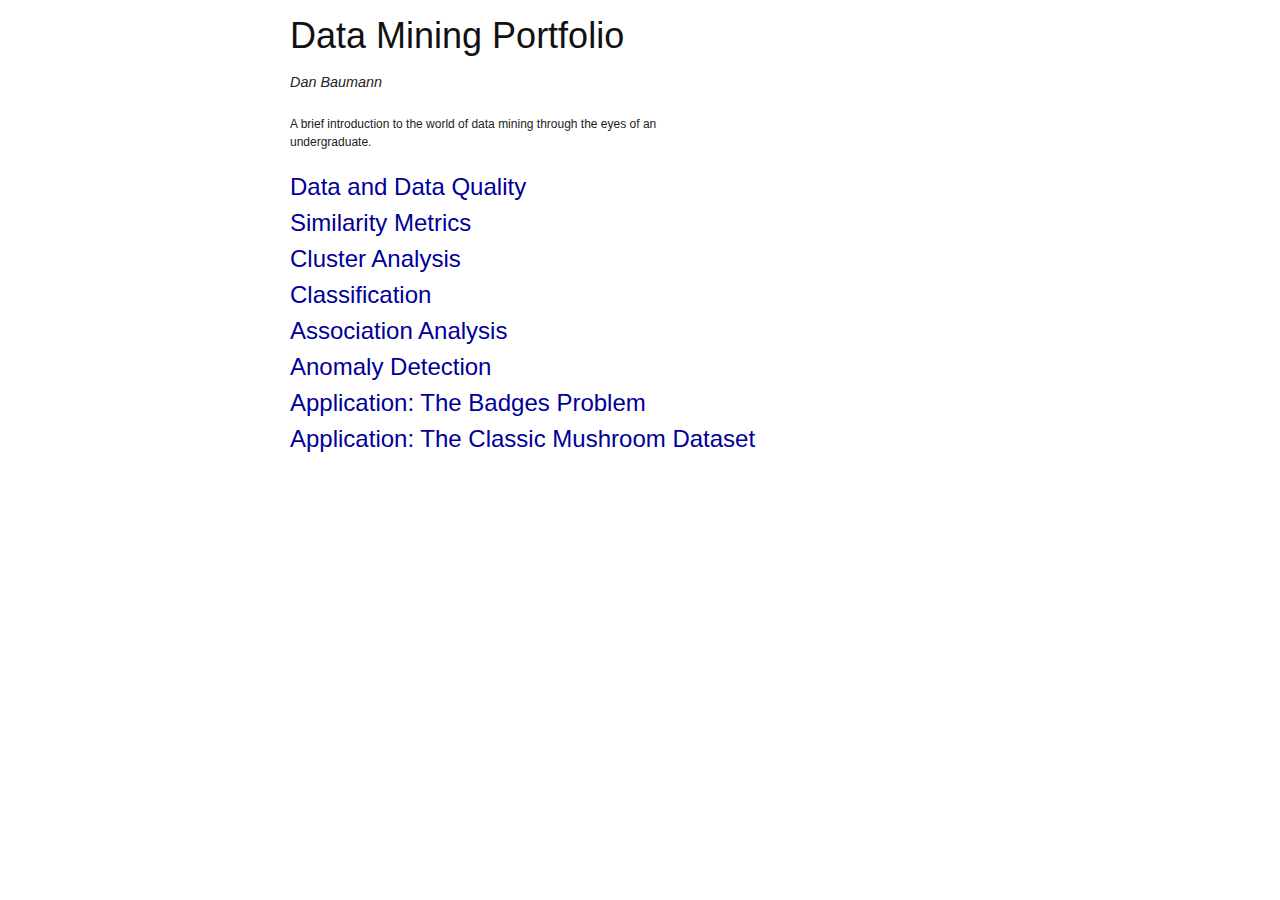
<file: portfolio/index.html>
<?xml version="1.0" encoding="UTF-8"?>
<!DOCTYPE html PUBLIC "-//W3C//DTD XHTML 1.0 Transitional//EN"
      "http://www.w3.org/TR/xhtml1/DTD/xhtml1-transitional.dtd">
<html xmlns="http://www.w3.org/1999/xhtml">
<head>
  <title>Data Mining Portfolio</title>
  <meta name="keywords" content="" />
  <meta name="description" content="" />
  <meta name="author" content="" />
  <meta http-equiv="content-type" content="text/html; charset=UTF-8" />
  <meta http-equiv="Content-Style-Type" content="text/css" />
  <link rel="stylesheet" href="css/blueprint/screen.css" type="text/css"
  media="screen, projection" />
  <link rel="stylesheet" href="css/blueprint/print.css" type="text/css"
  media="print" />
  <link rel="stylesheet" href="css/main.css" type="text/css" media="screen" />
  <!--[if IE]>
    <link rel="stylesheet" href="css/blueprint/ie.css" type="text/css" media="screen, projection">
  <![endif]-->
</head>

<body>

<div class="container">
<h1>Data Mining Portfolio</h1>
<p class="author">Dan Baumann</p>

<p class="introduction">A brief introduction to the world of data mining through the eyes of an undergraduate.</p>
<ol class="toc">
  <li><a href="data.html">Data and Data Quality</a></li>
  <li><a href="similarity.html">Similarity Metrics</a></li>
  <li><a href="clustering.html">Cluster Analysis</a></li>
  <li><a href="classification.html">Classification</a></li>
  <li><a href="association_analysis.html">Association Analysis</a></li>
  <li><a href="anomaly_detection.html">Anomaly Detection</a></li>
  <li><a href="badges.html">Application: The Badges Problem</a></li>
  <li><a href="mushrooms.html">Application: The Classic Mushroom Dataset</a></li>
</ol>
</div>
</body>
</html>
</file>
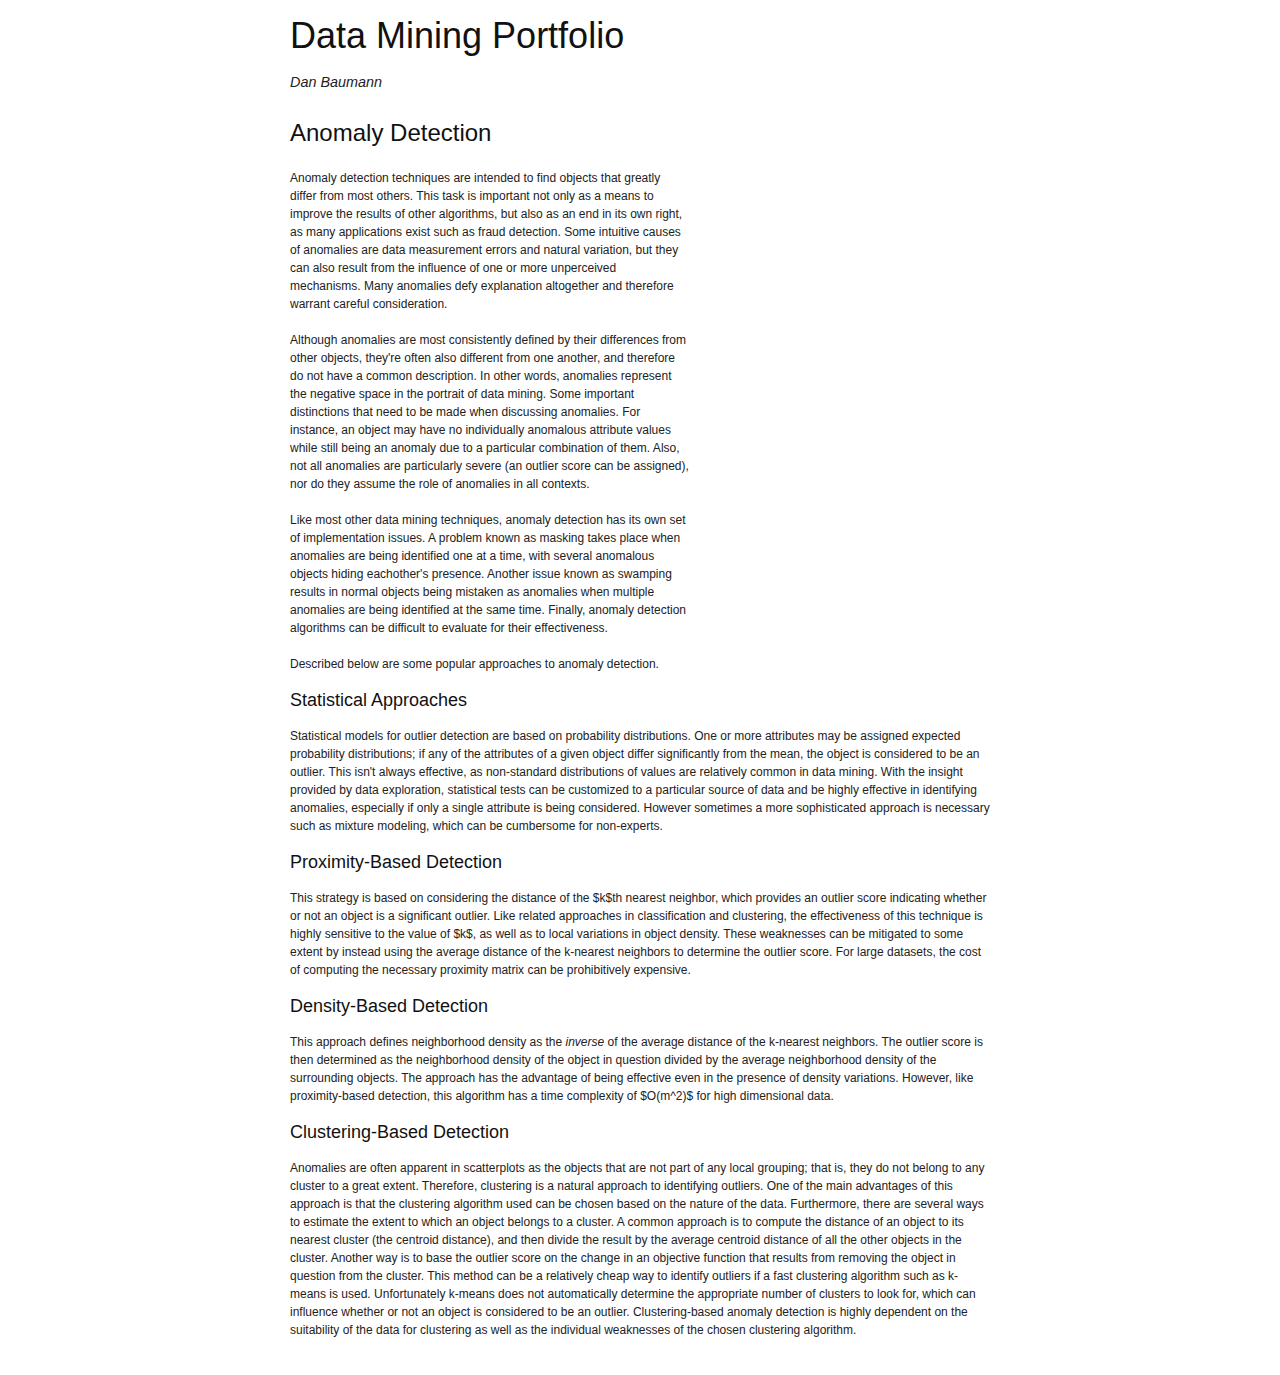
<file: portfolio/anomaly_detection.html>
<!DOCTYPE html PUBLIC "-//W3C//DTD XHTML 1.0 Transitional//EN" "http://www.w3.org/TR/xhtml1/DTD/xhtml1-transitional.dtd">
<html xmlns="http://www.w3.org/1999/xhtml">
<head> 
<title>Anomaly Detection</title>
<meta name="keywords" content="" />
<meta name="description" content="" />
<meta name="author" content="" />
<meta http-equiv="content-type" content="text/html;charset=utf-8" />
<meta http-equiv="Content-Style-Type" content="text/css" />
<link rel="stylesheet" href="css/blueprint/screen.css" type="text/css" media="screen, projection" />
<link rel="stylesheet" href="css/blueprint/print.css" type="text/css" media="print" />
<link rel="stylesheet" href="css/main.css" type="text/css" media="screen" /> 
<!--[if IE]>
  <link rel="stylesheet" href="css/blueprint/ie.css" type="text/css" media="screen, projection">
<![endif]-->

<script type="text/x-mathjax-config">
  MathJax.Hub.Config({tex2jax: {inlineMath: [['$','$'], ['\\(','\\)']]}});
</script>
<script type="text/javascript"
  src="http://cdn.mathjax.org/mathjax/latest/MathJax.js?config=TeX-AMS-MML_HTMLorMML">
</script>
</head>
<body>
<div class="container">
  <h1>Data Mining Portfolio</h1>
  <p class="author">Dan Baumann</p>

  <h2>Anomaly Detection</h2>
  <p class="introduction">Anomaly detection techniques are intended to find objects that greatly differ from most others. This task is important not only as a means to improve the results of other algorithms, but also as an end in its own right, as many applications exist such as fraud detection. Some intuitive causes of anomalies are data measurement errors and natural variation, but they can also result from the influence of one or more unperceived mechanisms. Many anomalies defy explanation altogether and therefore warrant careful consideration.</p>
  
  <p class="introduction">Although anomalies are most consistently defined by their differences from other objects, they're often also different from one another, and therefore do not have a common description. In other words, anomalies represent the negative space in the portrait of data mining. Some important distinctions that need to be made when discussing anomalies. For instance, an object may have no individually anomalous attribute values while still being an anomaly due to a particular combination of them. Also, not all anomalies are particularly severe (an outlier score can be assigned), nor do they assume the role of anomalies in all contexts.</p>

  <p class="introduction">Like most other data mining techniques, anomaly detection has its own set of implementation issues. A problem known as masking takes place when anomalies are being identified one at a time, with several anomalous objects hiding eachother's presence. Another issue known as swamping results in normal objects being mistaken as anomalies when multiple anomalies are being identified at the same time. Finally, anomaly detection algorithms can be difficult to evaluate for their effectiveness.</p>

  <p class="introduction">Described below are some popular approaches to anomaly detection.</p>

  <h3>Statistical Approaches</h3>
  <p>Statistical models for outlier detection are based on probability distributions. One or more attributes may be assigned expected probability distributions; if any of the attributes of a given object differ significantly from the mean, the object is considered to be an outlier. This isn't always effective, as non-standard distributions of values are relatively common in data mining. With the insight provided by data exploration, statistical tests can be customized to a particular source of data and be highly effective in identifying anomalies, especially if only a single attribute is being considered. However sometimes a more sophisticated approach is necessary such as mixture modeling, which can be cumbersome for non-experts.</p>

  <h3>Proximity-Based Detection</h3>
  <p>This strategy is based on considering the distance of the $k$th nearest neighbor, which provides an outlier score indicating whether or not an object is a significant outlier. Like related approaches in classification and clustering, the effectiveness of this technique is highly sensitive to the value of $k$, as well as to local variations in object density. These weaknesses can be mitigated to some extent by instead using the average distance of the k-nearest neighbors to determine the outlier score. For large datasets, the cost of computing the necessary proximity matrix can be prohibitively expensive.</p>

  <h3>Density-Based Detection</h3>
  <p>This approach defines neighborhood density as the <em>inverse</em> of the average distance of the k-nearest neighbors. The outlier score is then determined as the neighborhood density of the object in question divided by the average neighborhood density of the surrounding objects. The approach has the advantage of being effective even in the presence of density variations. However, like proximity-based detection, this algorithm has a time complexity of $O(m^2)$ for high dimensional data.</p>

  <h3>Clustering-Based Detection</h3>
  <p>Anomalies are often apparent in scatterplots as the objects that are not part of any local grouping; that is, they do not belong to any cluster to a great extent. Therefore, clustering is a natural approach to identifying outliers. One of the main advantages of this approach is that the clustering algorithm used can be chosen based on the nature of the data. Furthermore, there are several ways to estimate the extent to which an object belongs to a cluster. A common approach is to compute the distance of an object to its nearest cluster (the centroid distance), and then divide the result by the average centroid distance of all the other objects in the cluster. Another way is to base the outlier score on the change in an objective function that results from removing the object in question from the cluster. This method can be a relatively cheap way to identify outliers if a fast clustering algorithm such as k-means is used. Unfortunately k-means does not automatically determine the appropriate number of clusters to look for, which can influence whether or not an object is considered to be an outlier. Clustering-based anomaly detection is highly dependent on the suitability of the data for clustering as well as the individual weaknesses of the chosen clustering algorithm.</p>
</div>
</body>
</html>
</file>
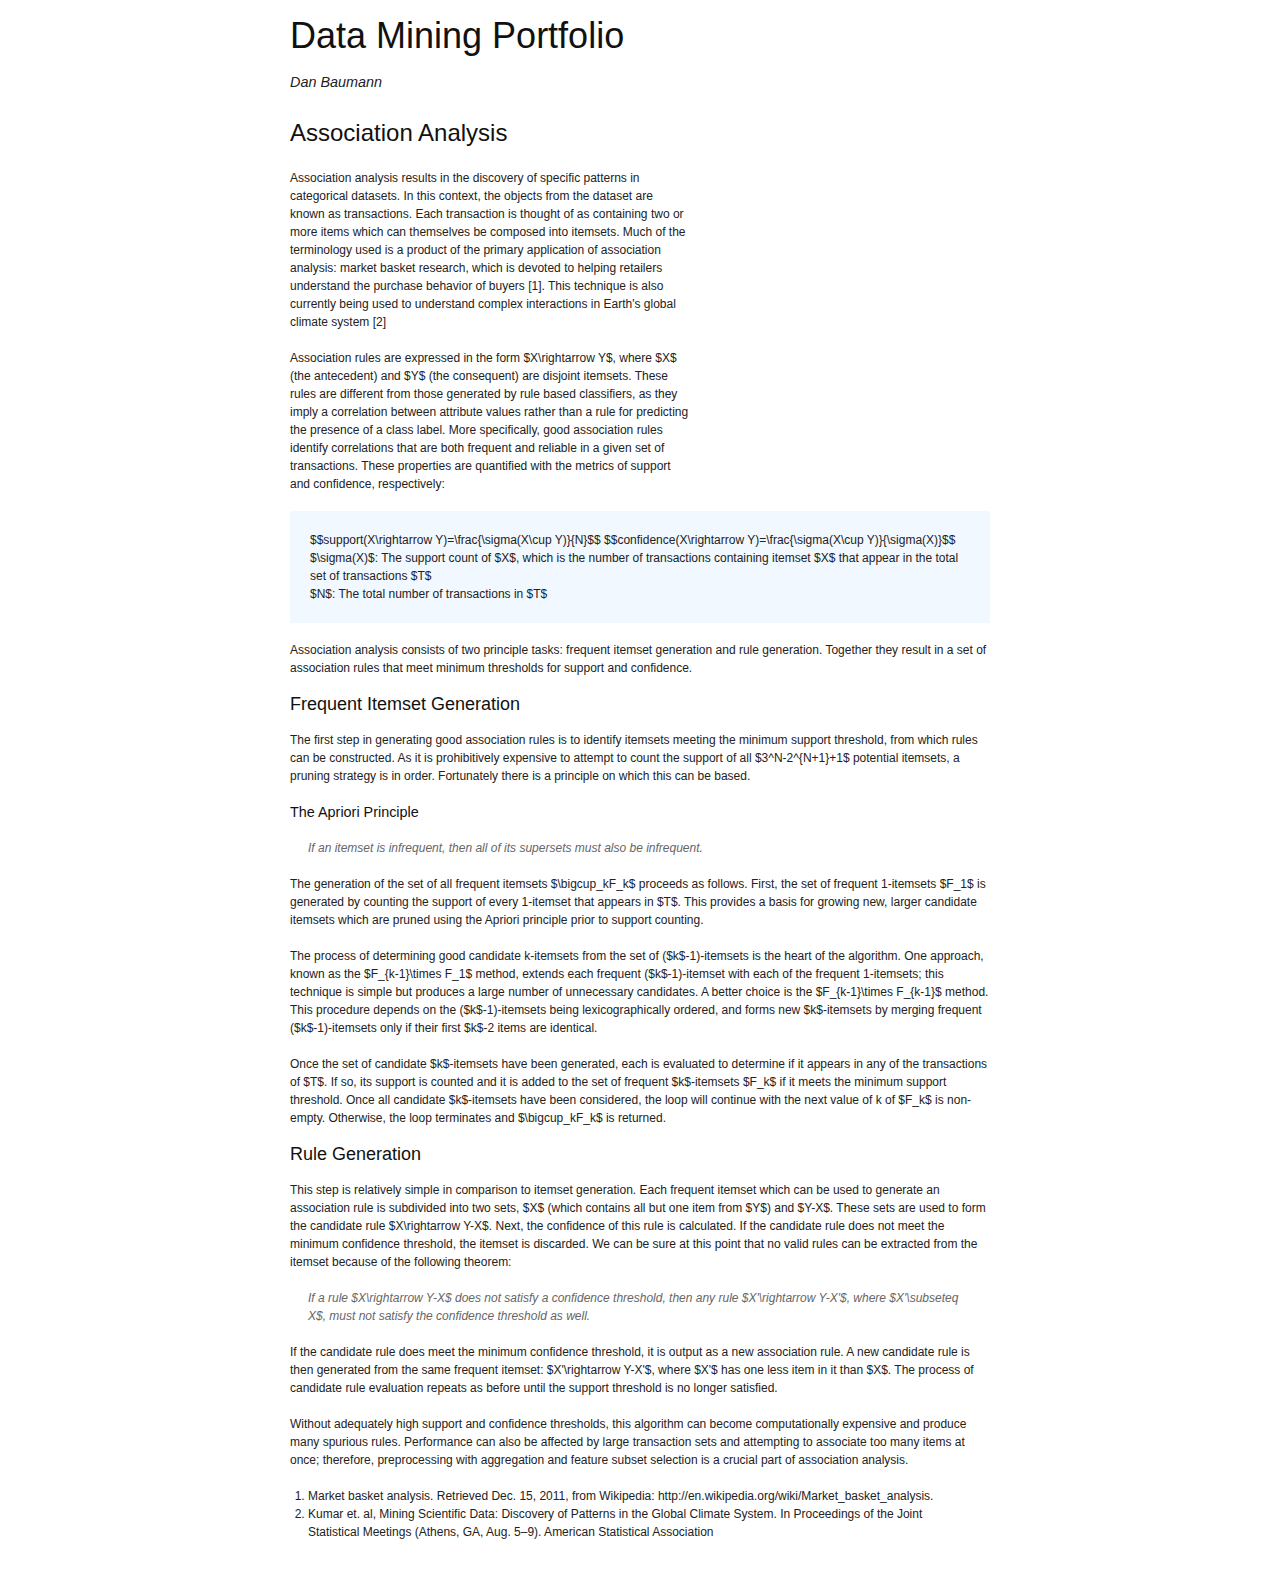
<file: portfolio/association_analysis.html>
<!DOCTYPE html PUBLIC "-//W3C//DTD XHTML 1.0 Transitional//EN" "http://www.w3.org/TR/xhtml1/DTD/xhtml1-transitional.dtd">
<html xmlns="http://www.w3.org/1999/xhtml">
<head> 
<title>Association Analysis</title>
<meta name="keywords" content="" />
<meta name="description" content="" />
<meta name="author" content="" />
<meta http-equiv="content-type" content="text/html;charset=utf-8" />
<meta http-equiv="Content-Style-Type" content="text/css" />
<link rel="stylesheet" href="css/blueprint/screen.css" type="text/css" media="screen, projection" />
<link rel="stylesheet" href="css/blueprint/print.css" type="text/css" media="print" />
<link rel="stylesheet" href="css/main.css" type="text/css" media="screen" /> 
<!--[if IE]>
  <link rel="stylesheet" href="css/blueprint/ie.css" type="text/css" media="screen, projection">
<![endif]-->

<script type="text/x-mathjax-config">
  MathJax.Hub.Config({tex2jax: {inlineMath: [['$','$'], ['\\(','\\)']]}});
</script>
<script type="text/javascript"
  src="http://cdn.mathjax.org/mathjax/latest/MathJax.js?config=TeX-AMS-MML_HTMLorMML">
</script>
</head>
<body>
<div class="container">
  <h1>Data Mining Portfolio</h1>
  <p class="author">Dan Baumann</p>

  <h2>Association Analysis</h2>
  <p class="introduction">Association analysis results in the discovery of specific patterns in categorical datasets. In this context, the objects from the dataset are known as transactions. Each transaction is thought of as containing two or more items which can themselves be composed into itemsets. Much of the terminology used is a product of the primary application of association analysis: market basket research, which is devoted to helping retailers understand the purchase behavior of buyers [1]. This technique is also currently being used to understand complex interactions in Earth's global climate system [2]</p>
  
   <p class="introduction">Association rules are expressed in the form $X\rightarrow Y$, where $X$ (the antecedent) and $Y$ (the consequent) are disjoint itemsets. These rules are different from those generated by rule based classifiers, as they imply a correlation between attribute values rather than a rule for predicting the presence of a class label. More specifically, good association rules identify correlations that are both frequent and reliable in a given set of transactions. These properties are quantified with the metrics of support and confidence, respectively:</p>

   <p class="equation">
    $$support(X\rightarrow Y)=\frac{\sigma(X\cup Y)}{N}$$
    $$confidence(X\rightarrow Y)=\frac{\sigma(X\cup Y)}{\sigma(X)}$$
    $\sigma(X)$: The support count of $X$, which is the number of transactions containing itemset $X$ that appear in the total set of transactions $T$<br/>
    $N$: The total number of transactions in $T$
   </p>

   <p>Association analysis consists of two principle tasks: frequent itemset generation and rule generation. Together they result in a set of association rules that meet minimum thresholds for support and confidence.</p>

   <h3>Frequent Itemset Generation</h3>
   <p>The first step in generating good association rules is to identify itemsets meeting the minimum support threshold, from which rules can be constructed. As it is prohibitively expensive to attempt to count the support of all $3^N-2^{N+1}+1$ potential itemsets, a pruning strategy is in order. Fortunately there is a principle on which this can be based.</p>

   <h4>The Apriori Principle</h4>
   <blockquote>If an itemset is infrequent, then all of its supersets must also be infrequent.</blockquote>

   <p>The generation of the set of all frequent itemsets $\bigcup_kF_k$ proceeds as follows. First, the set of frequent 1-itemsets $F_1$ is generated by counting the support of every 1-itemset that appears in $T$. This provides a basis for growing new, larger candidate itemsets which are pruned using the Apriori principle prior to support counting.</p>

   <p>The process of determining good candidate k-itemsets from the set of ($k$-1)-itemsets is the heart of the algorithm. One approach, known as the $F_{k-1}\times F_1$ method, extends each frequent ($k$-1)-itemset with each of the frequent 1-itemsets; this technique is simple but produces a large number of unnecessary candidates. A better choice is the $F_{k-1}\times F_{k-1}$ method. This procedure depends on the ($k$-1)-itemsets being lexicographically ordered, and forms new $k$-itemsets by merging frequent ($k$-1)-itemsets only if their first $k$-2 items are identical.</p>

   <p>Once the set of candidate $k$-itemsets have been generated, each is evaluated to determine if it appears in any of the transactions of $T$. If so, its support is counted and it is added to the set of frequent $k$-itemsets $F_k$ if it meets the minimum support threshold. Once all candidate $k$-itemsets have been considered, the loop will continue with the next value of k of $F_k$ is non-empty. Otherwise, the loop terminates and $\bigcup_kF_k$ is returned.

   <h3>Rule Generation</h3>
   <p>This step is relatively simple in comparison to itemset generation. Each frequent itemset which can be used to generate an association rule is subdivided into two sets, $X$ (which contains all but one item from $Y$) and $Y-X$. These sets are used to form the candidate rule $X\rightarrow Y-X$. Next, the confidence of this rule is calculated. If the candidate rule does not meet the minimum confidence threshold, the itemset is discarded. We can be sure at this point that no valid rules can be extracted from the itemset because of the following theorem:</p>

   <blockquote>If a rule $X\rightarrow Y-X$ does not satisfy a confidence threshold, then any rule $X'\rightarrow Y-X'$, where $X'\subseteq X$, must not satisfy the confidence threshold as well.</blockquote>

   <p>If the candidate rule does meet the minimum confidence threshold, it is output as a new association rule. A new candidate rule is then generated from the same frequent itemset: $X'\rightarrow Y-X'$, where $X'$ has one less item in it than $X$. The process of candidate rule evaluation repeats as before until the support threshold is no longer satisfied.</p>

   <p>Without adequately high support and confidence thresholds, this algorithm can become computationally expensive and produce many spurious rules. Performance can also be affected by large transaction sets and attempting to associate too many items at once; therefore, preprocessing with aggregation and feature subset selection is a crucial part of association analysis.</p>

   <ol>
    <li>Market basket analysis. Retrieved Dec. 15, 2011, from Wikipedia: http://en.wikipedia.org/wiki/Market_basket_analysis.</li>
    <li>Kumar et. al, Mining Scientific Data: Discovery of Patterns in the Global Climate System.  In Proceedings of the Joint Statistical Meetings (Athens, GA, Aug. 5–9). American Statistical Association</li>
  </ol> 

</div>
</body>
</html>
</file>
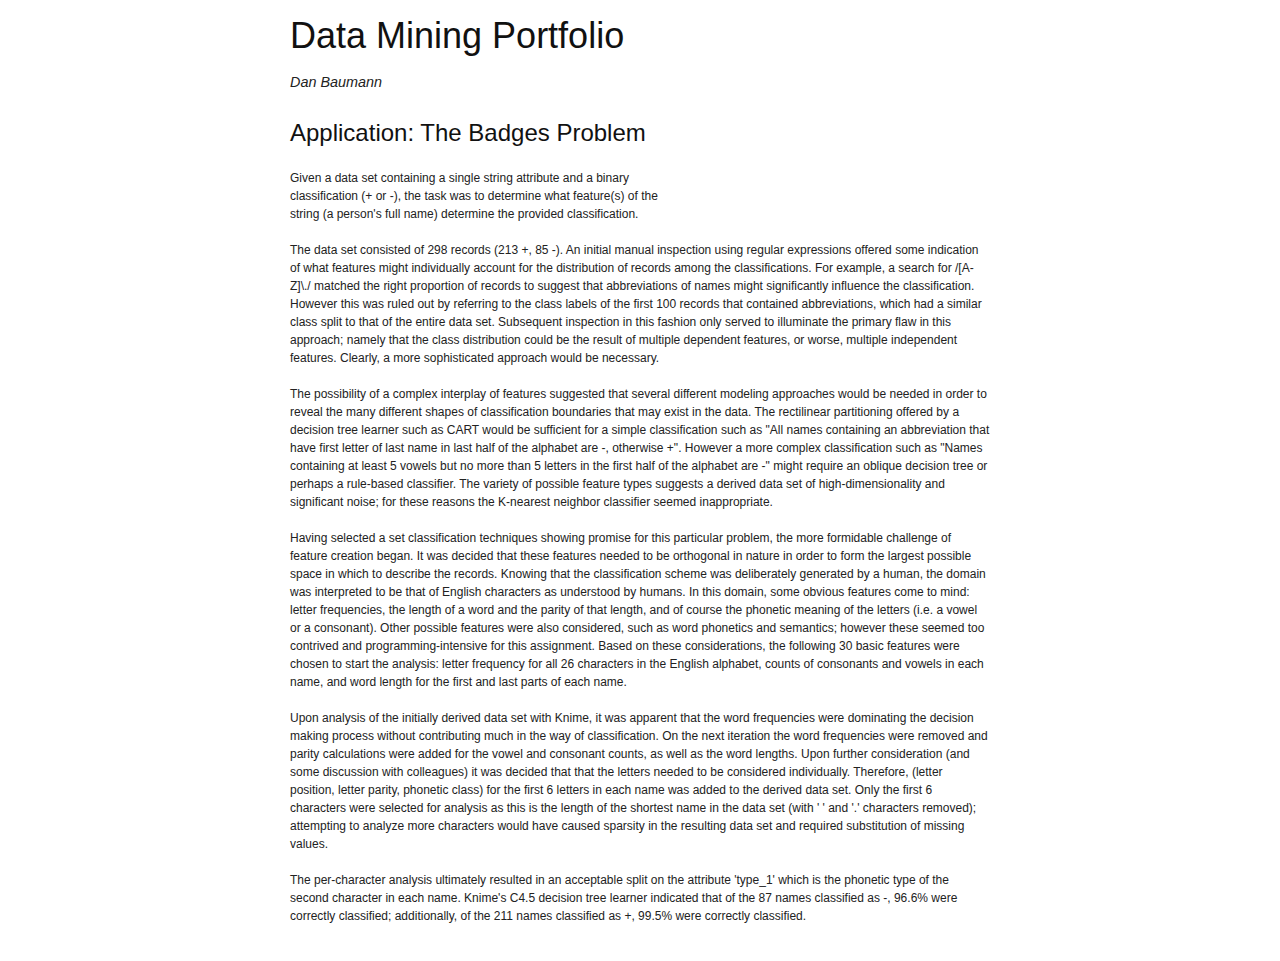
<file: portfolio/badges.html>
<!DOCTYPE html PUBLIC "-//W3C//DTD XHTML 1.0 Transitional//EN" "http://www.w3.org/TR/xhtml1/DTD/xhtml1-transitional.dtd">
<html xmlns="http://www.w3.org/1999/xhtml">
<head> 
<title>Application: The Badges Problem</title>
<meta name="keywords" content="" />
<meta name="description" content="" />
<meta name="author" content="" />
<meta http-equiv="content-type" content="text/html;charset=utf-8" />
<meta http-equiv="Content-Style-Type" content="text/css" />
<link rel="stylesheet" href="css/blueprint/screen.css" type="text/css" media="screen, projection" />
<link rel="stylesheet" href="css/blueprint/print.css" type="text/css" media="print" />
<link rel="stylesheet" href="css/main.css" type="text/css" media="screen" /> 
<!--[if IE]>
  <link rel="stylesheet" href="css/blueprint/ie.css" type="text/css" media="screen, projection">
<![endif]-->

<script type="text/x-mathjax-config">
  MathJax.Hub.Config({tex2jax: {inlineMath: [['$','$'], ['\\(','\\)']]}});
</script>
<script type="text/javascript"
  src="http://cdn.mathjax.org/mathjax/latest/MathJax.js?config=TeX-AMS-MML_HTMLorMML">
</script>
</head>
<body>
<div class="container">
  <h1>Data Mining Portfolio</h1>
  <p class="author">Dan Baumann</p>

  <h2>Application: The Badges Problem</h2>
  <p class="introduction">Given a data set containing a single string attribute and a binary classification (+ or -), the task was to determine what feature(s) of the string (a person's full name) determine the provided classification.</p>

  <p>The data set consisted of 298 records (213 +, 85 -). An initial manual inspection using regular expressions offered some indication of what features might individually account for the distribution of records among the classifications. For example, a search for /[A-Z]\./ matched the right proportion of records to suggest that abbreviations of names might significantly influence the classification. However this was ruled out by referring to the class labels of the first 100 records that contained abbreviations, which had a similar class split to that of the entire data set. Subsequent inspection in this fashion only served to illuminate the primary flaw in this approach; namely that the class distribution could be the result of multiple dependent features, or worse, multiple independent features. Clearly, a more sophisticated approach would be necessary.</p>

  <p>The possibility of a complex interplay of features suggested that several different modeling approaches would be needed in order to reveal the many different shapes of classification boundaries that may exist in the data. The rectilinear partitioning offered by a decision tree learner such as CART would be sufficient for a simple classification such as "All names containing an abbreviation that have first letter of last name in last half of the alphabet are -, otherwise +". However a more complex classification such as "Names containing at least 5 vowels but no more than 5 letters in the first half of the alphabet are -" might require an oblique decision tree or perhaps a rule-based classifier. The variety of possible feature types suggests a derived data set of high-dimensionality and significant noise; for these reasons the K-nearest neighbor classifier seemed inappropriate.</p>

  <p>Having selected a set classification techniques showing promise for this particular problem, the more formidable challenge of feature creation began. It was decided that these features needed to be orthogonal in nature in order to form the largest possible space in which to describe the records. Knowing that the classification scheme was deliberately generated by a human, the domain was interpreted to be that of English characters as understood by humans. In this domain, some obvious features come to mind: letter frequencies, the length of a word and the parity of that length, and of course the phonetic meaning of the letters (i.e. a vowel or a consonant). Other possible features were also considered, such as word phonetics and semantics; however these seemed too contrived and programming-intensive for this assignment. Based on these considerations, the following 30 basic features were chosen to start the analysis: letter frequency for all 26 characters in the English alphabet, counts of consonants and vowels in each name, and word length for the first and last parts of each name.</p>

  <p>Upon analysis of the initially derived data set with Knime, it was apparent that the word frequencies were dominating the decision making process without contributing much in the way of classification. On the next iteration the word frequencies were removed and parity calculations were added for the vowel and consonant counts, as well as the word lengths. Upon further consideration (and some discussion with colleagues) it was decided that that the letters needed to be considered individually. Therefore, (letter position, letter parity, phonetic class) for the first 6 letters in each name was added to the derived data set. Only the first 6 characters were selected for analysis as this is the length of the shortest name in the data set (with ' ' and '.' characters removed); attempting to analyze more characters would have caused sparsity in the resulting data set and required substitution of missing values.</p>

  <p>The per-character analysis ultimately resulted in an acceptable split on the attribute 'type_1' which is the phonetic type of the second character in each name. Knime's C4.5 decision tree learner indicated that of the 87 names classified as -, 96.6% were correctly classified; additionally, of the 211 names classified as +, 99.5% were correctly classified.</p>

</div>
</body>
</html>
</file>
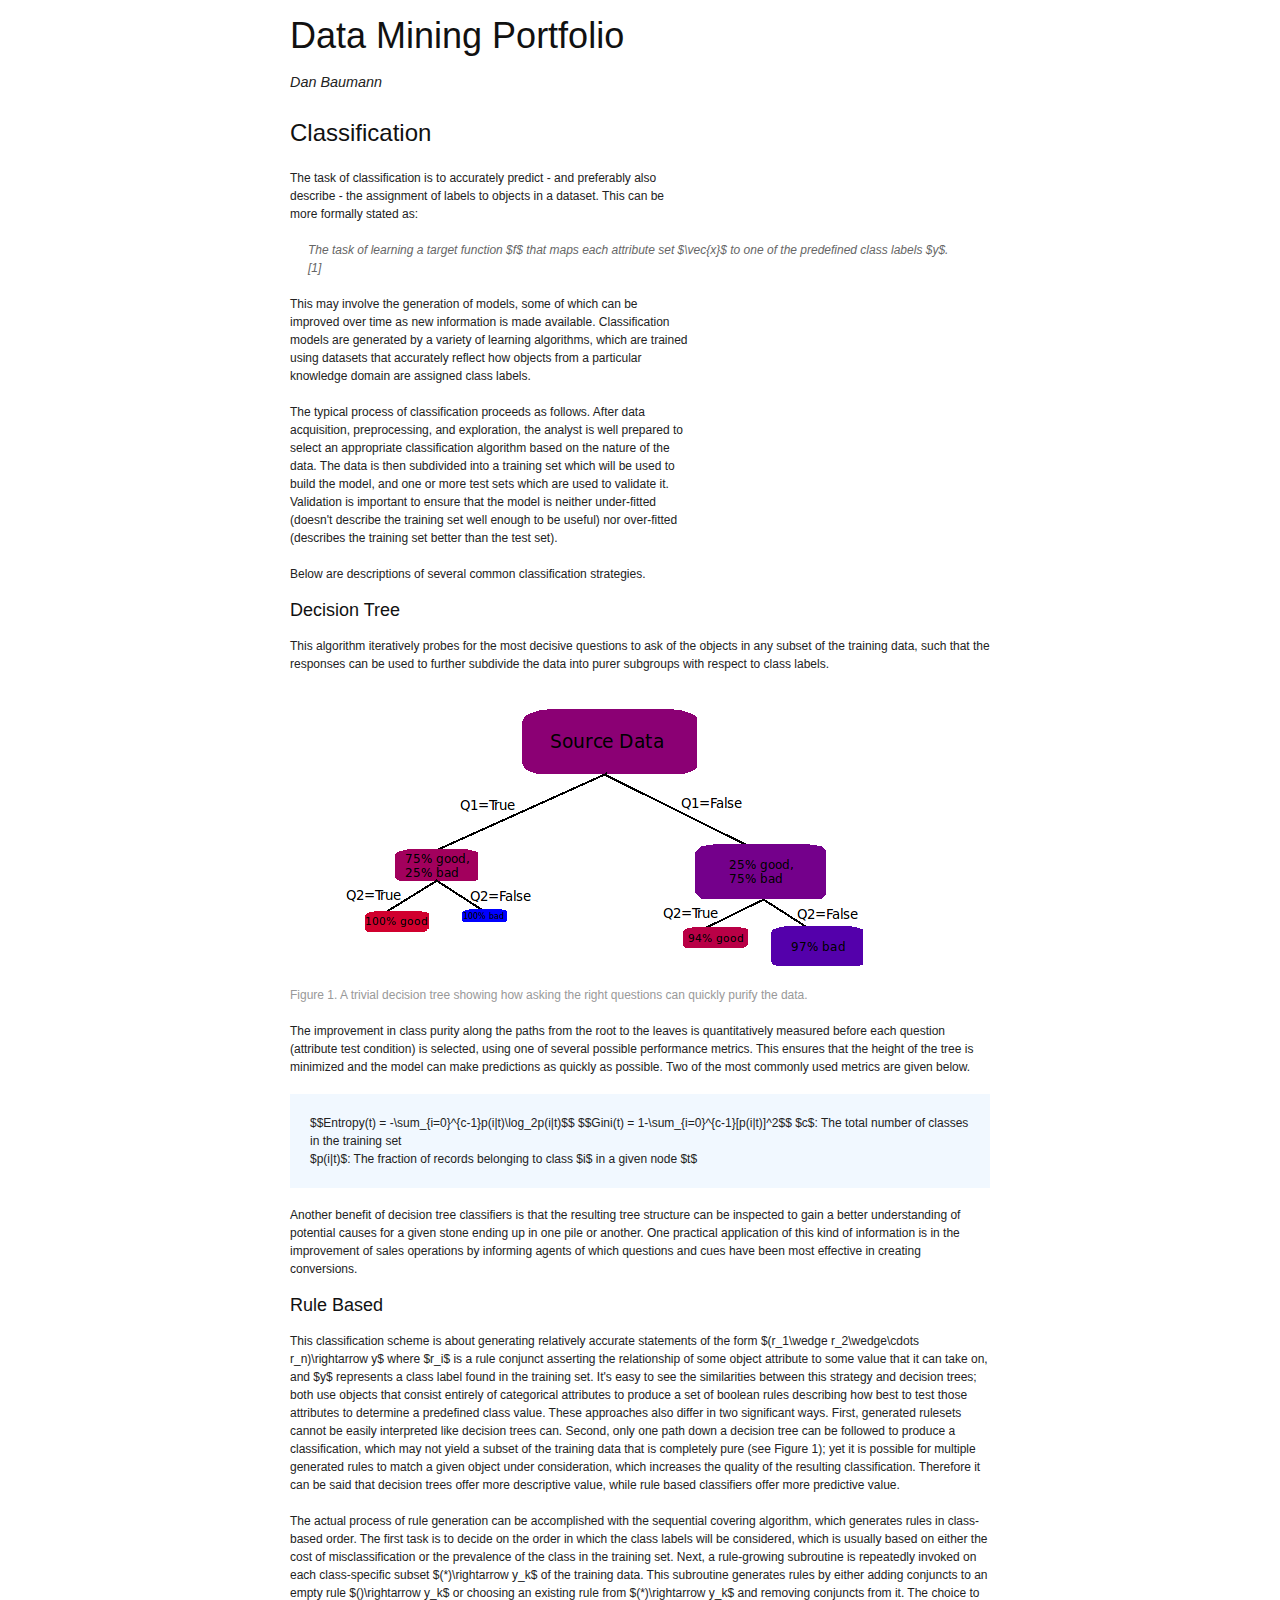
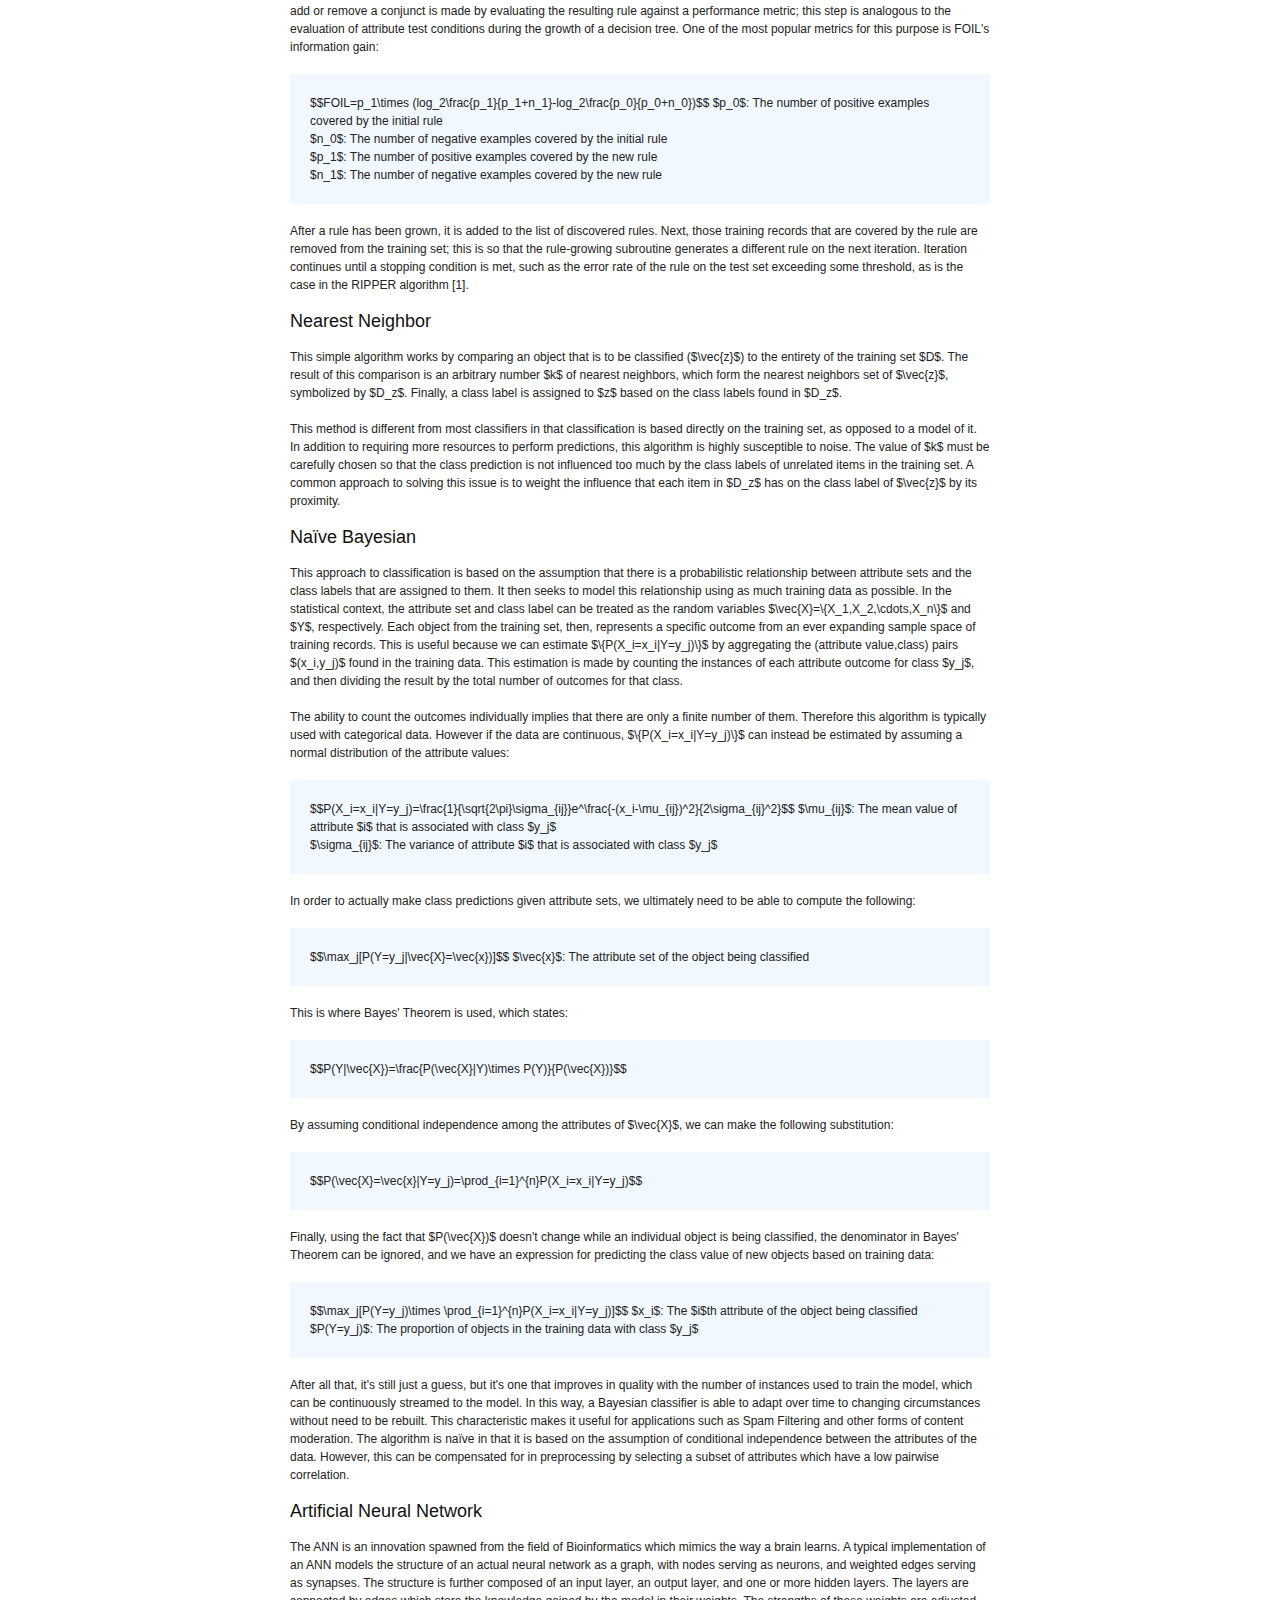
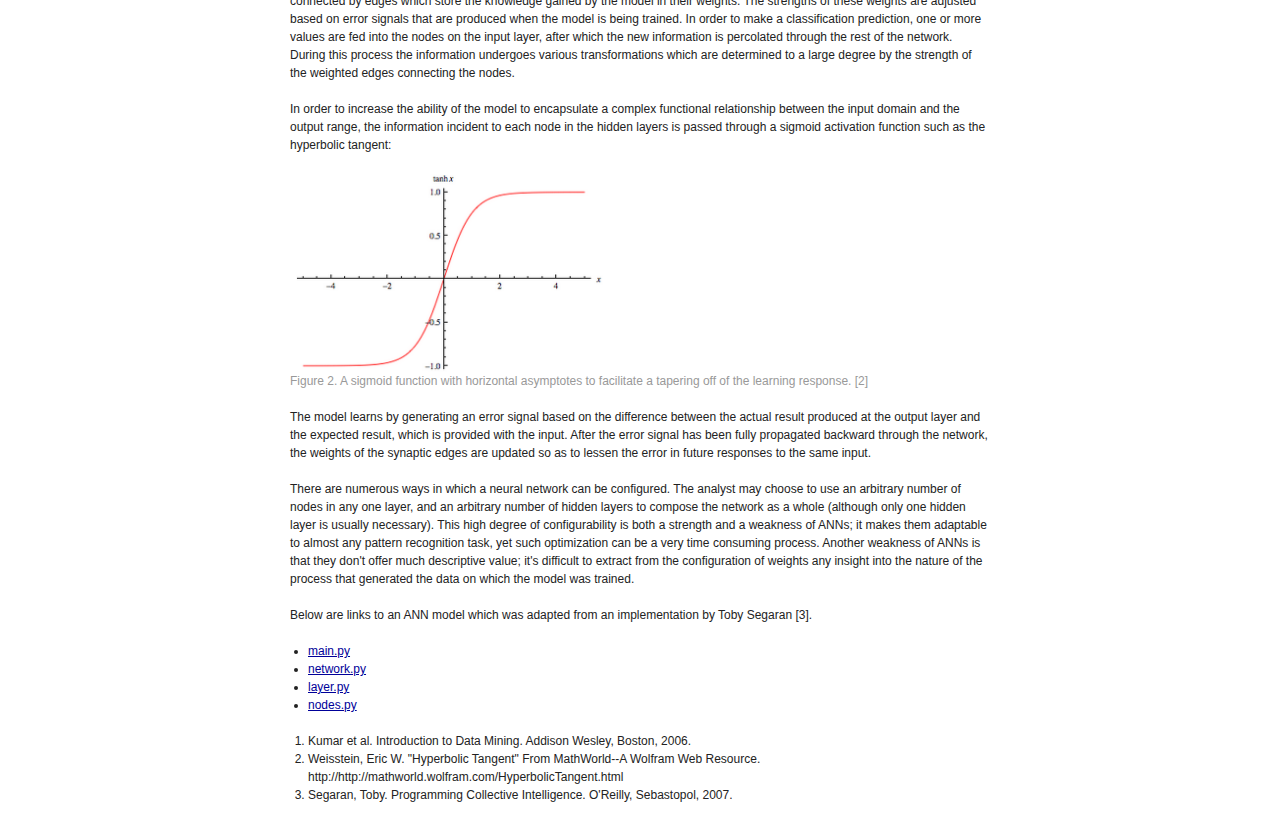
<file: portfolio/classification.html>
<!DOCTYPE html PUBLIC "-//W3C//DTD XHTML 1.0 Transitional//EN" "http://www.w3.org/TR/xhtml1/DTD/xhtml1-transitional.dtd">
<html xmlns="http://www.w3.org/1999/xhtml">
<head> 
<title>Classification</title>
<meta name="keywords" content="" />
<meta name="description" content="" />
<meta name="author" content="" />
<meta http-equiv="content-type" content="text/html;charset=utf-8" />
<meta http-equiv="Content-Style-Type" content="text/css" />
<link rel="stylesheet" href="css/blueprint/screen.css" type="text/css" media="screen, projection" />
<link rel="stylesheet" href="css/blueprint/print.css" type="text/css" media="print" />
<link rel="stylesheet" href="css/main.css" type="text/css" media="screen" /> 
<!--[if IE]>
  <link rel="stylesheet" href="css/blueprint/ie.css" type="text/css" media="screen, projection">
<![endif]-->

<script type="text/x-mathjax-config">
  MathJax.Hub.Config({tex2jax: {inlineMath: [['$','$'], ['\\(','\\)']]}});
</script>
<script type="text/javascript"
  src="http://cdn.mathjax.org/mathjax/latest/MathJax.js?config=TeX-AMS-MML_HTMLorMML">
</script>
</head>
<body>
<div class="container">
  <h1>Data Mining Portfolio</h1>
  <p class="author">Dan Baumann</p>

  <h2>Classification</h2>
  <p class="introduction">The task of classification is to accurately predict - and preferably also describe - the assignment of labels to objects in a dataset. This can be more formally stated as:</p>
  
  <blockquote>The task of learning a target function $f$ that maps each attribute set $\vec{x}$ to one of the predefined class labels $y$.<br/>
  [1]</blockquote>

  <p class="introduction">This may involve the generation of models, some of which can be improved over time as new information is made available. Classification models are generated by a variety of learning algorithms, which are trained using datasets that accurately reflect how objects from a particular knowledge domain are assigned class labels.</p>

  <p class="introduction">The typical process of classification proceeds as follows. After data acquisition, preprocessing, and exploration, the analyst is well prepared to select an appropriate classification algorithm based on the nature of the data. The data is then subdivided into a training set which will be used to build the model, and one or more test sets which are used to validate it. Validation is important to ensure that the model is neither under-fitted (doesn't describe the training set well enough to be useful) nor over-fitted (describes the training set better than the test set).</p>
  
  <p class="introduction">Below are descriptions of several common classification strategies.</p>

  <h3>Decision Tree</h3>
  <p>This algorithm iteratively probes for the most decisive questions to ask of the objects in any subset of the training data, such that the responses can be used to further subdivide the data into purer subgroups with respect to class labels.</p>

  <img src="images/decision_tree.png" />
  <p class="caption">Figure 1. A trivial decision tree showing how asking the right questions can quickly purify the data.</p>

  <p>The improvement in class purity along the paths from the root to the leaves is quantitatively measured before each question (attribute test condition) is selected, using one of several possible performance metrics. This ensures that the height of the tree is minimized and the model can make predictions as quickly as possible. Two of the most commonly used metrics are given below.</p>
  
  <p class="equation">
    $$Entropy(t) = -\sum_{i=0}^{c-1}p(i|t)\log_2p(i|t)$$
    $$Gini(t) = 1-\sum_{i=0}^{c-1}[p(i|t)]^2$$

    $c$: The total number of classes in the training set<br/>
    $p(i|t)$: The fraction of records belonging to class $i$ in a given node $t$
  </p>

  <p>Another benefit of decision tree classifiers is that the resulting tree structure can be inspected to gain a better understanding of potential causes for a given stone ending up in one pile or another. One practical application of this kind of information is in the improvement of sales operations by informing agents of which questions and cues have been most effective in creating conversions.</p>

  <h3>Rule Based</h3>
  <p>This classification scheme is about generating relatively accurate statements of the form $(r_1\wedge r_2\wedge\cdots  r_n)\rightarrow y$ where $r_i$ is a rule conjunct asserting the relationship of some object attribute to some value that it can take on, and $y$ represents a class label found in the training set. It's easy to see the similarities between this strategy and decision trees; both use objects that consist entirely of categorical attributes to produce a set of boolean rules describing how best to test those attributes to determine a predefined class value. These approaches also differ in two significant ways. First, generated rulesets cannot be easily interpreted like decision trees can. Second, only one path down a decision tree can be followed to produce a classification, which may not yield a subset of the training data that is completely pure (see Figure 1); yet it is possible for multiple generated rules to match a given object under consideration, which increases the quality of the resulting classification. Therefore it can be said that decision trees offer more descriptive value, while rule based classifiers offer more predictive value.</p>

  <p>The actual process of rule generation can be accomplished with the sequential covering algorithm, which generates rules in class-based order. The first task is to decide on the order in which the class labels will be considered, which is usually based on either the cost of misclassification or the prevalence of the class in the training set. Next, a rule-growing subroutine is repeatedly invoked on each class-specific subset $(*)\rightarrow y_k$ of the training data. This subroutine generates rules by either adding conjuncts to an empty rule $()\rightarrow y_k$ or choosing an existing rule from $(*)\rightarrow y_k$ and removing conjuncts from it. The choice to add or remove a conjunct is made by evaluating the resulting rule against a performance metric; this step is analogous to the evaluation of attribute test conditions during the growth of a decision tree. One of the most popular metrics for this purpose is FOIL's information gain:</p>

  <p class="equation">
    $$FOIL=p_1\times (log_2\frac{p_1}{p_1+n_1}-log_2\frac{p_0}{p_0+n_0})$$

    $p_0$: The number of positive examples covered by the initial rule<br/>
    $n_0$: The number of negative examples covered by the initial rule<br/>
    $p_1$: The number of positive examples covered by the new rule<br/>
    $n_1$: The number of negative examples covered by the new rule<br/>
  </p>


  <p>After a rule has been grown, it is added to the list of discovered rules. Next, those training records that are covered by the rule are removed from the training set; this is so that the rule-growing subroutine generates a different rule on the next iteration. Iteration continues until a stopping condition is met, such as the error rate of the rule on the test set exceeding some threshold, as is the case in the RIPPER algorithm [1].</p>

  <h3>Nearest Neighbor</h3>
  <p>This simple algorithm works by comparing an object that is to be classified ($\vec{z}$) to the entirety of the training set $D$. The result of this comparison is an arbitrary number $k$ of nearest neighbors, which form the nearest neighbors set of $\vec{z}$, symbolized by $D_z$. Finally, a class label is assigned to $z$ based on the class labels found in $D_z$.</p>

  <p>This method is different from most classifiers in that classification is based directly on the training set, as opposed to a model of it. In addition to requiring more resources to perform predictions, this algorithm is highly susceptible to noise. The value of $k$ must be carefully chosen so that the class prediction is not influenced too much by the class labels of unrelated items in the training set. A common approach to solving this issue is to weight the influence that each item in $D_z$ has on the class label of $\vec{z}$ by its proximity.</p>

  <h3>Na&iuml;ve Bayesian</h3>
  <p>This approach to classification is based on the assumption that there is a probabilistic relationship between attribute sets and the class labels that are assigned to them. It then seeks to model this relationship using as much training data as possible. In the statistical context, the attribute set and class label can be treated as the random variables $\vec{X}=\{X_1,X_2,\cdots,X_n\}$ and $Y$, respectively. Each object from the training set, then, represents a specific outcome from an ever expanding sample space of training records. This is useful because we can estimate $\{P(X_i=x_i|Y=y_j)\}$ by aggregating the (attribute value,class) pairs $(x_i,y_j)$ found in the training data. This estimation is made by counting the instances of each attribute outcome for class $y_j$, and then dividing the result by the total number of outcomes for that class.</p>
  
  <p>The ability to count the outcomes individually implies that there are only a finite number of them. Therefore this algorithm is typically used with categorical data. However if the data are continuous, $\{P(X_i=x_i|Y=y_j)\}$ can instead be estimated by assuming a normal distribution of the attribute values:</p>

  <p class="equation">
    $$P(X_i=x_i|Y=y_j)=\frac{1}{\sqrt{2\pi}\sigma_{ij}}e^\frac{-(x_i-\mu_{ij})^2}{2\sigma_{ij}^2}$$

    $\mu_{ij}$: The mean value of attribute $i$ that is associated with class $y_j$<br/>
    $\sigma_{ij}$: The variance of attribute $i$ that is associated with class $y_j$<br/>
  </p>

  <p>In order to actually make class predictions given attribute sets, we ultimately need to be able to compute the following:</p>

  <p class="equation">
    $$\max_j[P(Y=y_j|\vec{X}=\vec{x})]$$
    $\vec{x}$: The attribute set of the object being classified
  </p>
  
  <p>This is where Bayes' Theorem is used, which states:</p>

  <p class="equation">
    $$P(Y|\vec{X})=\frac{P(\vec{X}|Y)\times P(Y)}{P(\vec{X})}$$
  </p>

  <p>By assuming conditional independence among the attributes of $\vec{X}$, we can make the following substitution:</p>
  <p class="equation">
    $$P(\vec{X}=\vec{x}|Y=y_j)=\prod_{i=1}^{n}P(X_i=x_i|Y=y_j)$$
  </p>

  <p>Finally, using the fact that $P(\vec{X})$ doesn't change while an individual object is being classified, the denominator in Bayes' Theorem can be ignored, and we have an expression for predicting the class value of new objects based on training data:</p>

  <p class="equation">
    $$\max_j[P(Y=y_j)\times \prod_{i=1}^{n}P(X_i=x_i|Y=y_j)]$$
    $x_i$: The $i$th attribute of the object being classified<br/>
    $P(Y=y_j)$: The proportion of objects in the training data with class $y_j$
  </p>

  <p>After all that, it's still just a guess, but it's one that improves in quality with the number of instances used to train the model, which can be continuously streamed to the model. In this way, a Bayesian classifier is able to adapt over time to changing circumstances without need to be rebuilt. This characteristic makes it useful for applications such as Spam Filtering and other forms of content moderation. The algorithm is na&iuml;ve in that it is based on the assumption of conditional independence between the attributes of the data. However, this can be compensated for in preprocessing by selecting a subset of attributes which have a low pairwise correlation.</p>


  <h3>Artificial Neural Network</h3>
  <p>The ANN is an innovation spawned from the field of Bioinformatics which mimics the way a brain learns. A typical implementation of an ANN models the structure of an actual neural network as a graph, with nodes serving as neurons, and weighted edges serving as synapses. The structure is further composed of an input layer, an output layer, and one or more hidden layers. The layers are connected by edges which store the knowledge gained by the model in their weights. The strengths of these weights are adjusted based on error signals that are produced when the model is being trained. In order to make a classification prediction, one or more values are fed into the nodes on the input layer, after which the new information is percolated through the rest of the network. During this process the information undergoes various transformations which are determined to a large degree by the strength of the weighted edges connecting the nodes.</p>

  <p>In order to increase the ability of the model to encapsulate a complex functional relationship between the input domain and the output range, the information incident to each node in the hidden layers is passed through a sigmoid activation function such as the hyperbolic tangent:</p>

  <img src="images/tanh.png" style="height:200px"/>
  <p class="caption">Figure 2. A sigmoid function with horizontal asymptotes to facilitate a tapering off of the learning response. [2]</p>

  <p>The model learns by generating an error signal based on the difference between the actual result produced at the output layer and the expected result, which is provided with the input. After the error signal has been fully propagated backward through the network, the weights of the synaptic edges are updated so as to lessen the error in future responses to the same input.</p>

  <p>There are numerous ways in which a neural network can be configured. The analyst may choose to use an arbitrary number of nodes in any one layer, and an arbitrary number of hidden layers to compose the network as a whole (although only one hidden layer is usually necessary). This high degree of configurability is both a strength and a weakness of ANNs; it makes them adaptable to almost any pattern recognition task, yet such optimization can be a very time consuming process. Another weakness of ANNs is that they don't offer much descriptive value; it's difficult to extract from the configuration of weights any insight into the nature of the process that generated the data on which the model was trained.

  <p>Below are links to an ANN model which was adapted from an implementation by Toby Segaran [3].</p>

  <ul>
    <li><a href="ann_impl/main">main.py</a></li>
    <li><a href="ann_impl/network">network.py</a></li>
    <li><a href="ann_impl/layer">layer.py</a></li>
    <li><a href="ann_impl/nodes">nodes.py</a></li>
  </ul>

  <ol>
    <li>Kumar et al. Introduction to Data Mining. Addison Wesley, Boston, 2006.</li>
    <li>Weisstein, Eric W. "Hyperbolic Tangent" From MathWorld--A Wolfram Web Resource. http://http://mathworld.wolfram.com/HyperbolicTangent.html</li>
    <li>Segaran, Toby. Programming Collective Intelligence. O'Reilly, Sebastopol, 2007.</li>
  </ol>

  

</div>
</body>
</html>
</file>
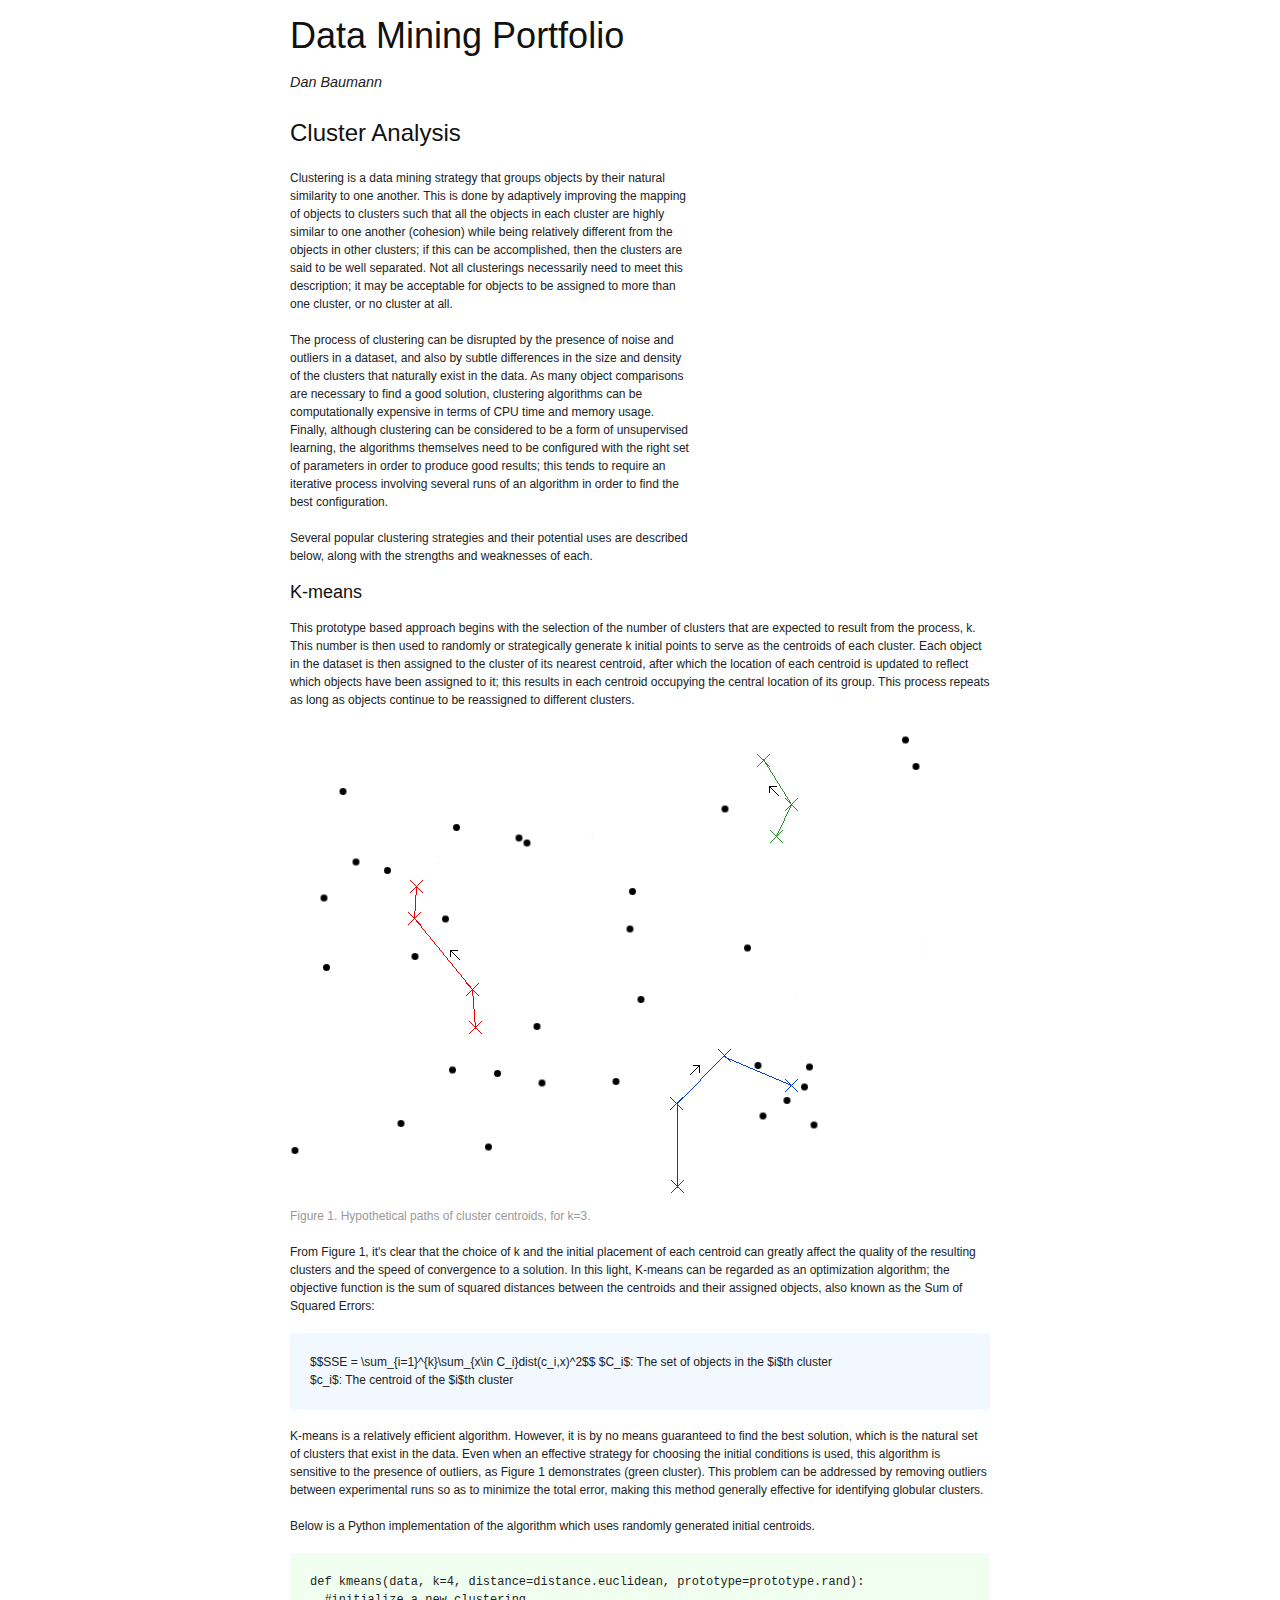
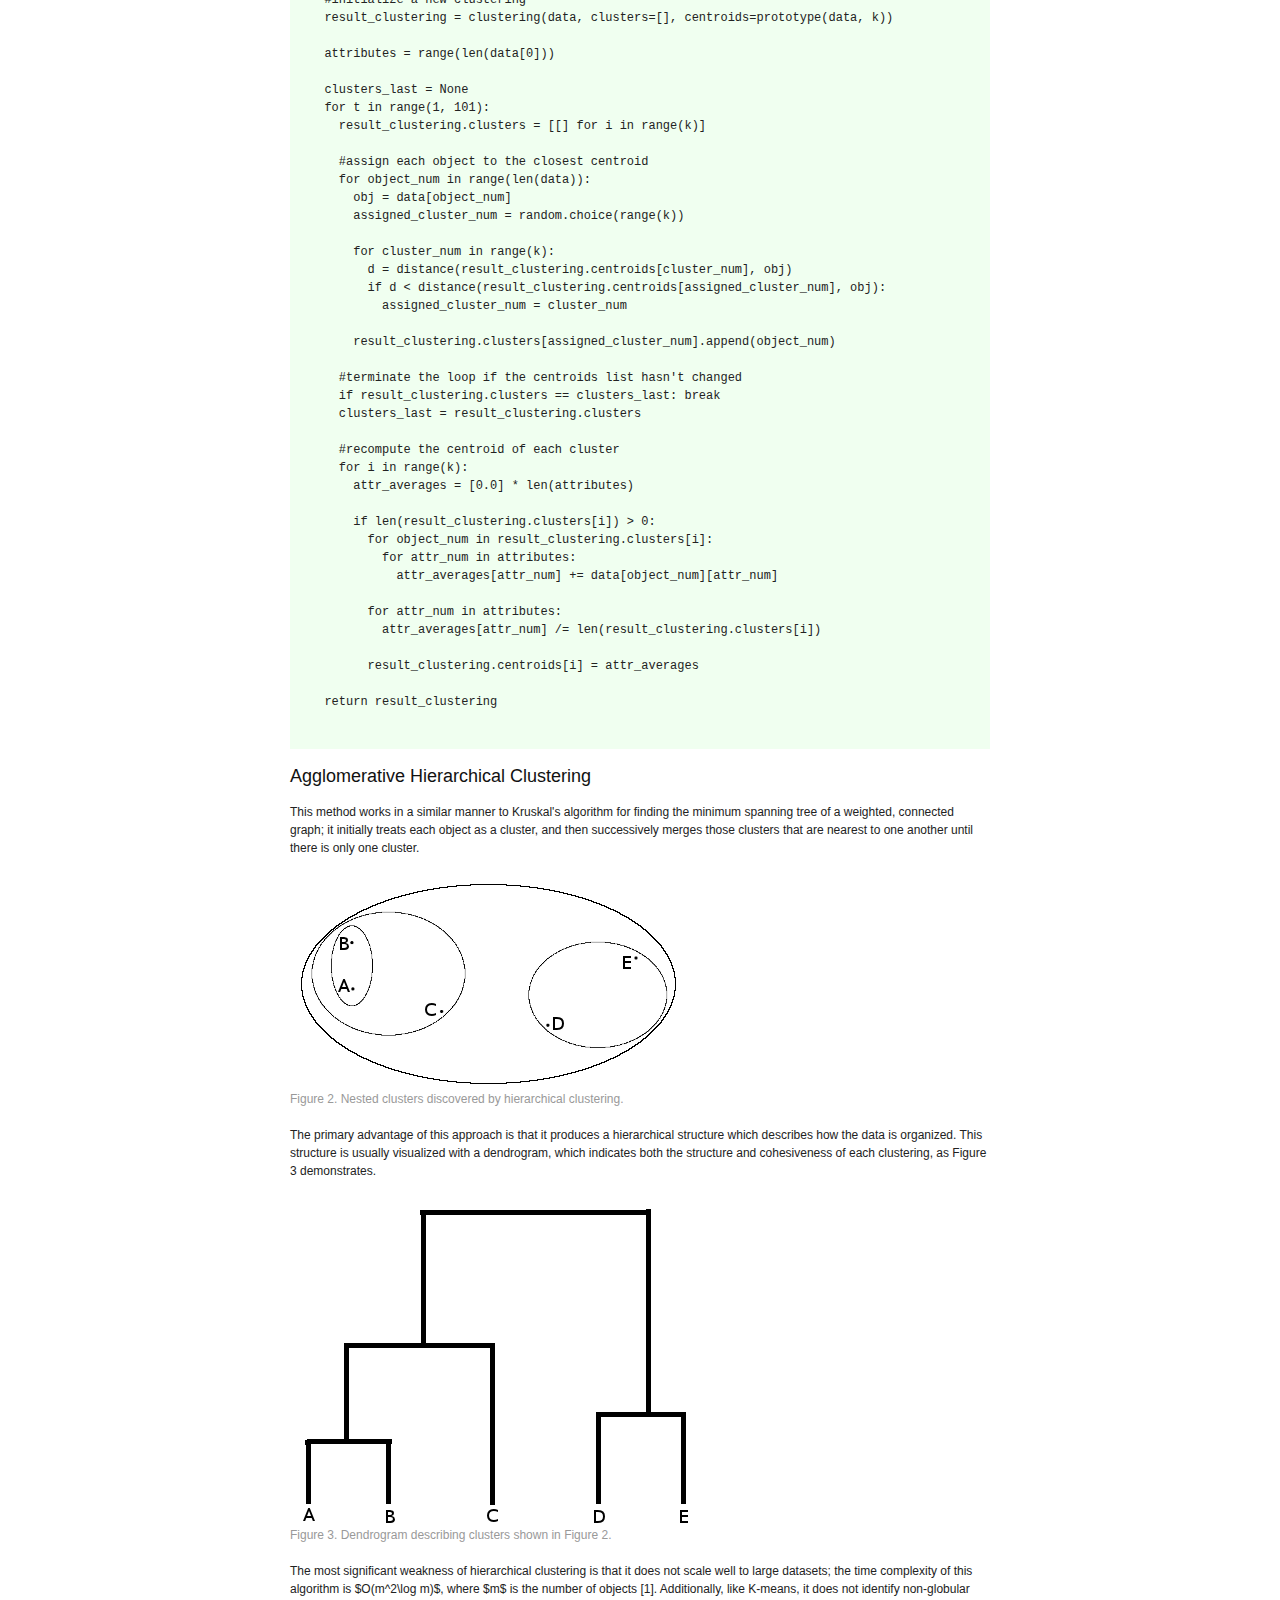
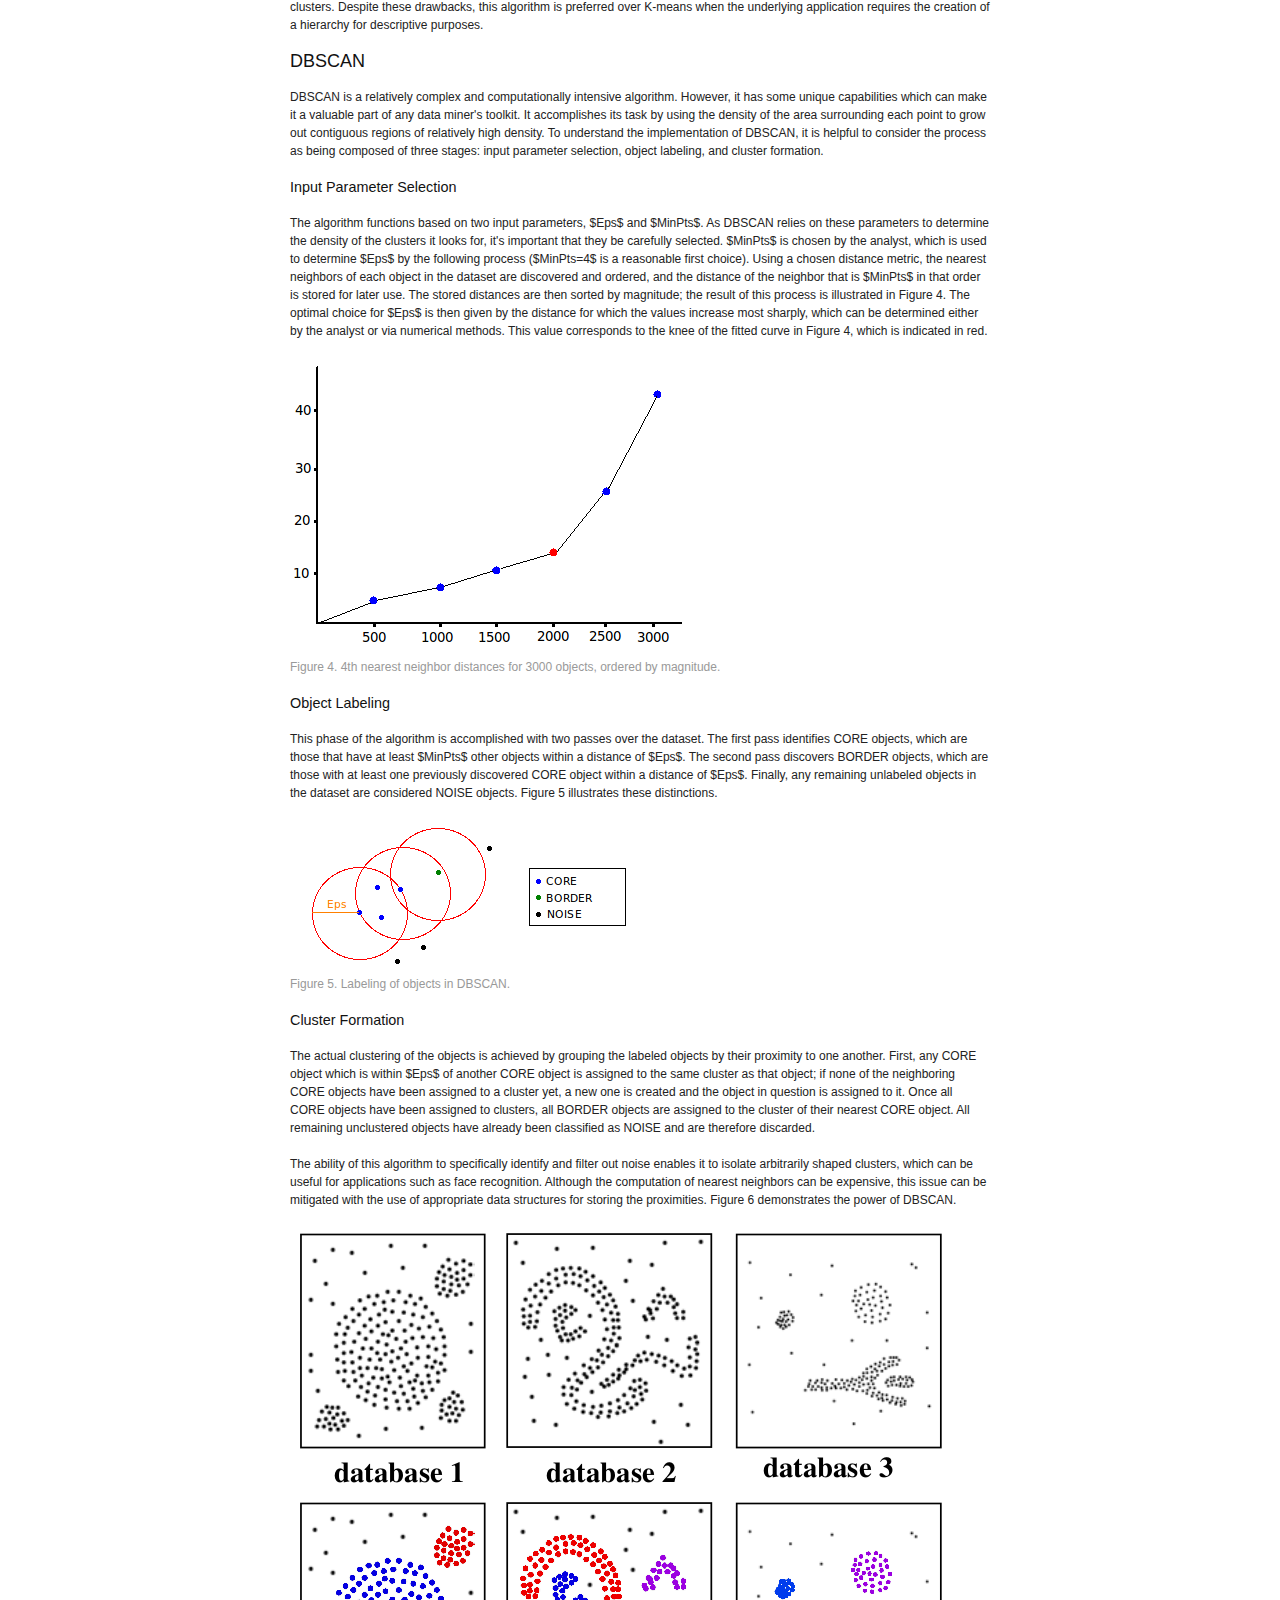
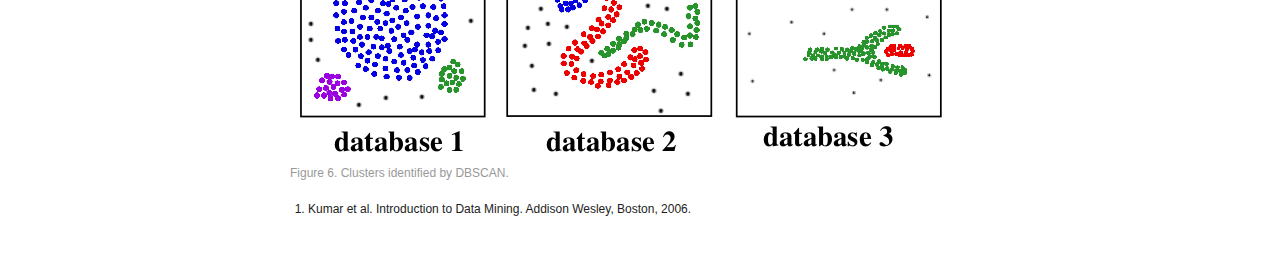
<file: portfolio/clustering.html>
<!DOCTYPE html PUBLIC "-//W3C//DTD XHTML 1.0 Transitional//EN" "http://www.w3.org/TR/xhtml1/DTD/xhtml1-transitional.dtd">
<html xmlns="http://www.w3.org/1999/xhtml">
<head> 
<title>Cluster Analysis</title>
<meta name="keywords" content="" />
<meta name="description" content="" />
<meta name="author" content="" />
<meta http-equiv="content-type" content="text/html;charset=utf-8" />
<meta http-equiv="Content-Style-Type" content="text/css" />
<link rel="stylesheet" href="css/blueprint/screen.css" type="text/css" media="screen, projection" />
<link rel="stylesheet" href="css/blueprint/print.css" type="text/css" media="print" />
<link rel="stylesheet" href="css/main.css" type="text/css" media="screen" /> 
<!--[if IE]>
  <link rel="stylesheet" href="css/blueprint/ie.css" type="text/css" media="screen, projection">
<![endif]-->

<script type="text/x-mathjax-config">
  MathJax.Hub.Config({tex2jax: {inlineMath: [['$','$'], ['\\(','\\)']]}});
</script>
<script type="text/javascript"
  src="http://cdn.mathjax.org/mathjax/latest/MathJax.js?config=TeX-AMS-MML_HTMLorMML">
</script>
</head>
<body>
<div class="container">
  <h1>Data Mining Portfolio</h1>
  <p class="author">Dan Baumann</p>

  <h2>Cluster Analysis</h2>
  <p class="introduction">Clustering is a data mining strategy that groups objects by their natural similarity to one another. This is done by adaptively improving the mapping of objects to clusters such that all the objects in each cluster are highly similar to one another (cohesion) while being relatively different from the objects in other clusters; if this can be accomplished, then the clusters are said to be well separated. Not all clusterings necessarily need to meet this description; it may be acceptable for objects to be assigned to more than one cluster, or no cluster at all.</p>

  <p class="introduction">The process of clustering can be disrupted by the presence of noise and outliers in a dataset, and also by subtle differences in the size and density of the clusters that naturally exist in the data. As many object comparisons are necessary to find a good solution, clustering algorithms can be computationally expensive in terms of CPU time and memory usage. Finally, although clustering can be considered to be a form of unsupervised learning, the algorithms themselves need to be configured with the right set of parameters in order to produce good results; this tends to require an iterative process involving several runs of an algorithm in order to find the best configuration.</p>

  <p class="introduction">Several popular clustering strategies and their potential uses are described below, along with the strengths and weaknesses of each.</p>

  <h3>K-means</h3>
  <p>This prototype based approach begins with the selection of the number of clusters that are expected to result from the process, k. This number is then used to randomly or strategically generate k initial points to serve as the centroids of each cluster. Each object in the dataset is then assigned to the cluster of its nearest centroid, after which the location of each centroid is updated to reflect which objects have been assigned to it; this results in each centroid occupying the central location of its group. This process repeats as long as objects continue to be reassigned to different clusters.</p>

  <img src="images/k_means_visualization.png" />
  <p class="caption">Figure 1. Hypothetical paths of cluster centroids, for k=3.</p>


  <p>From Figure 1, it's clear that the choice of k and the initial placement of each centroid can greatly affect the quality of the resulting clusters and the speed of convergence to a solution. In this light, K-means can be regarded as an optimization algorithm; the objective function is the sum of squared distances between the centroids and their assigned objects, also known as the Sum of Squared Errors:</p>

  <p class="equation">
    $$SSE = \sum_{i=1}^{k}\sum_{x\in C_i}dist(c_i,x)^2$$
    $C_i$: The set of objects in the $i$th cluster<br/>
    $c_i$: The centroid of the $i$th cluster
  </p>

  <p>K-means is a relatively efficient algorithm. However, it is by no means guaranteed to find the best solution, which is the natural set of clusters that exist in the data. Even when an effective strategy for choosing the initial conditions is used, this algorithm is sensitive to the presence of outliers, as Figure 1 demonstrates (green cluster). This problem can be addressed by removing outliers between experimental runs so as to minimize the total error, making this method generally effective for identifying globular clusters.</p>

  <p>Below is a Python implementation of the algorithm which uses randomly generated initial centroids.</p>

  <pre class="code">
def kmeans(data, k=4, distance=distance.euclidean, prototype=prototype.rand):
  #initialize a new clustering
  result_clustering = clustering(data, clusters=[], centroids=prototype(data, k))

  attributes = range(len(data[0]))

  clusters_last = None
  for t in range(1, 101):
    result_clustering.clusters = [[] for i in range(k)]

    #assign each object to the closest centroid
    for object_num in range(len(data)):
      obj = data[object_num]
      assigned_cluster_num = random.choice(range(k))

      for cluster_num in range(k):
        d = distance(result_clustering.centroids[cluster_num], obj)
        if d < distance(result_clustering.centroids[assigned_cluster_num], obj):
          assigned_cluster_num = cluster_num

      result_clustering.clusters[assigned_cluster_num].append(object_num)
    
    #terminate the loop if the centroids list hasn't changed
    if result_clustering.clusters == clusters_last: break
    clusters_last = result_clustering.clusters

    #recompute the centroid of each cluster
    for i in range(k):
      attr_averages = [0.0] * len(attributes)

      if len(result_clustering.clusters[i]) > 0:
        for object_num in result_clustering.clusters[i]:
          for attr_num in attributes:
            attr_averages[attr_num] += data[object_num][attr_num]
        
        for attr_num in attributes:
          attr_averages[attr_num] /= len(result_clustering.clusters[i])
        
        result_clustering.centroids[i] = attr_averages
  
  return result_clustering
  </pre>

  <h3>Agglomerative Hierarchical Clustering</h3>

  <p>This method works in a similar manner to Kruskal's algorithm for finding the minimum spanning tree of a weighted, connected graph; it initially treats each object as a cluster, and then successively merges those clusters that are nearest to one another until there is only one cluster.</p>

  <img src="images/heirarchical_clustering_visualization.png" />
  <p class="caption">Figure 2. Nested clusters discovered by hierarchical clustering.</p>

  <p>The primary advantage of this approach is that it produces a hierarchical structure which describes how the data is organized. This structure is usually visualized with a dendrogram, which indicates both the structure and cohesiveness of each clustering, as Figure 3 demonstrates.</p>

  <img src="images/dendrogram.png" />
  <p class="caption">Figure 3. Dendrogram describing clusters shown in Figure 2.</p>

  <p>The most significant weakness of hierarchical clustering is that it does not scale well to large datasets; the time complexity of this algorithm is $O(m^2\log m)$, where $m$ is the number of objects [1]. Additionally, like K-means, it does not identify non-globular clusters. Despite these drawbacks, this algorithm is preferred over K-means when the underlying application requires the creation of a hierarchy for descriptive purposes.</p>

  <h3>DBSCAN</h3>

  <p>DBSCAN is a relatively complex and computationally intensive algorithm. However, it has some unique capabilities which can make it a valuable part of any data miner's toolkit. It accomplishes its task by using the density of the area surrounding each point to grow out contiguous regions of relatively high density.  To understand the implementation of DBSCAN, it is helpful to consider the process as being composed of three stages: input parameter selection, object labeling, and cluster formation.</p>

  <h4>Input Parameter Selection</h4>

  <p>The algorithm functions based on two input parameters, $Eps$ and $MinPts$. As DBSCAN relies on these parameters to determine the density of the clusters it looks for, it's important that they be carefully selected. $MinPts$ is chosen by the analyst, which is used to determine $Eps$ by the following process ($MinPts=4$ is a reasonable first choice). Using a chosen distance metric, the nearest neighbors of each object in the dataset are discovered and ordered, and the distance of the neighbor that is $MinPts$ in that order is stored for later use. The stored distances are then sorted by magnitude; the result of this process is illustrated in Figure 4. The optimal choice for $Eps$ is then given by the distance for which the values increase most sharply, which can be determined either by the analyst or via numerical methods. This value corresponds to the knee of the fitted curve in Figure 4, which is indicated in red.</p>

  <img src="images/k_distances.png" />
  <p class="caption">Figure 4. 4th nearest neighbor distances for 3000 objects, ordered by magnitude.</p>

  <h4>Object Labeling</h4>

  <p>This phase of the algorithm is accomplished with two passes over the dataset. The first pass identifies CORE objects, which are those that have at least $MinPts$ other objects within a distance of $Eps$. The second pass discovers BORDER objects, which are those with at least one previously discovered CORE object within a distance of $Eps$. Finally, any remaining unlabeled objects in the dataset are considered NOISE objects. Figure 5 illustrates these distinctions.</p>

  <img src="images/dbscan_classifications.png" />
  <p class="caption">Figure 5. Labeling of objects in DBSCAN.</p>

  <h4>Cluster Formation</h4>

  <p>The actual clustering of the objects is achieved by grouping the labeled objects by their proximity to one another. First, any CORE object which is within $Eps$ of another CORE object is assigned to the same cluster as that object; if none of the neighboring CORE objects have been assigned to a cluster yet, a new one is created and the object in question is assigned to it. Once all CORE objects have been assigned to clusters, all BORDER objects are assigned to the cluster of their nearest CORE object. All remaining unclustered objects have already been classified as NOISE and are therefore discarded.</p>

  <p>The ability of this algorithm to specifically identify and filter out noise enables it to isolate arbitrarily shaped clusters, which can be useful for applications such as face recognition. Although the computation of nearest neighbors can be expensive, this issue can be mitigated with the use of appropriate data structures for storing the proximities. Figure 6 demonstrates the power of DBSCAN.</p>

  <img src="images/dbscan_clusters.png" />
  <p class="caption">Figure 6. Clusters identified by DBSCAN.</p>

  <ol>
    <li>Kumar et al. Introduction to Data Mining. Addison Wesley, Boston, 2006.</li>
  </ol>

</div>
</body>
</html>
</file>
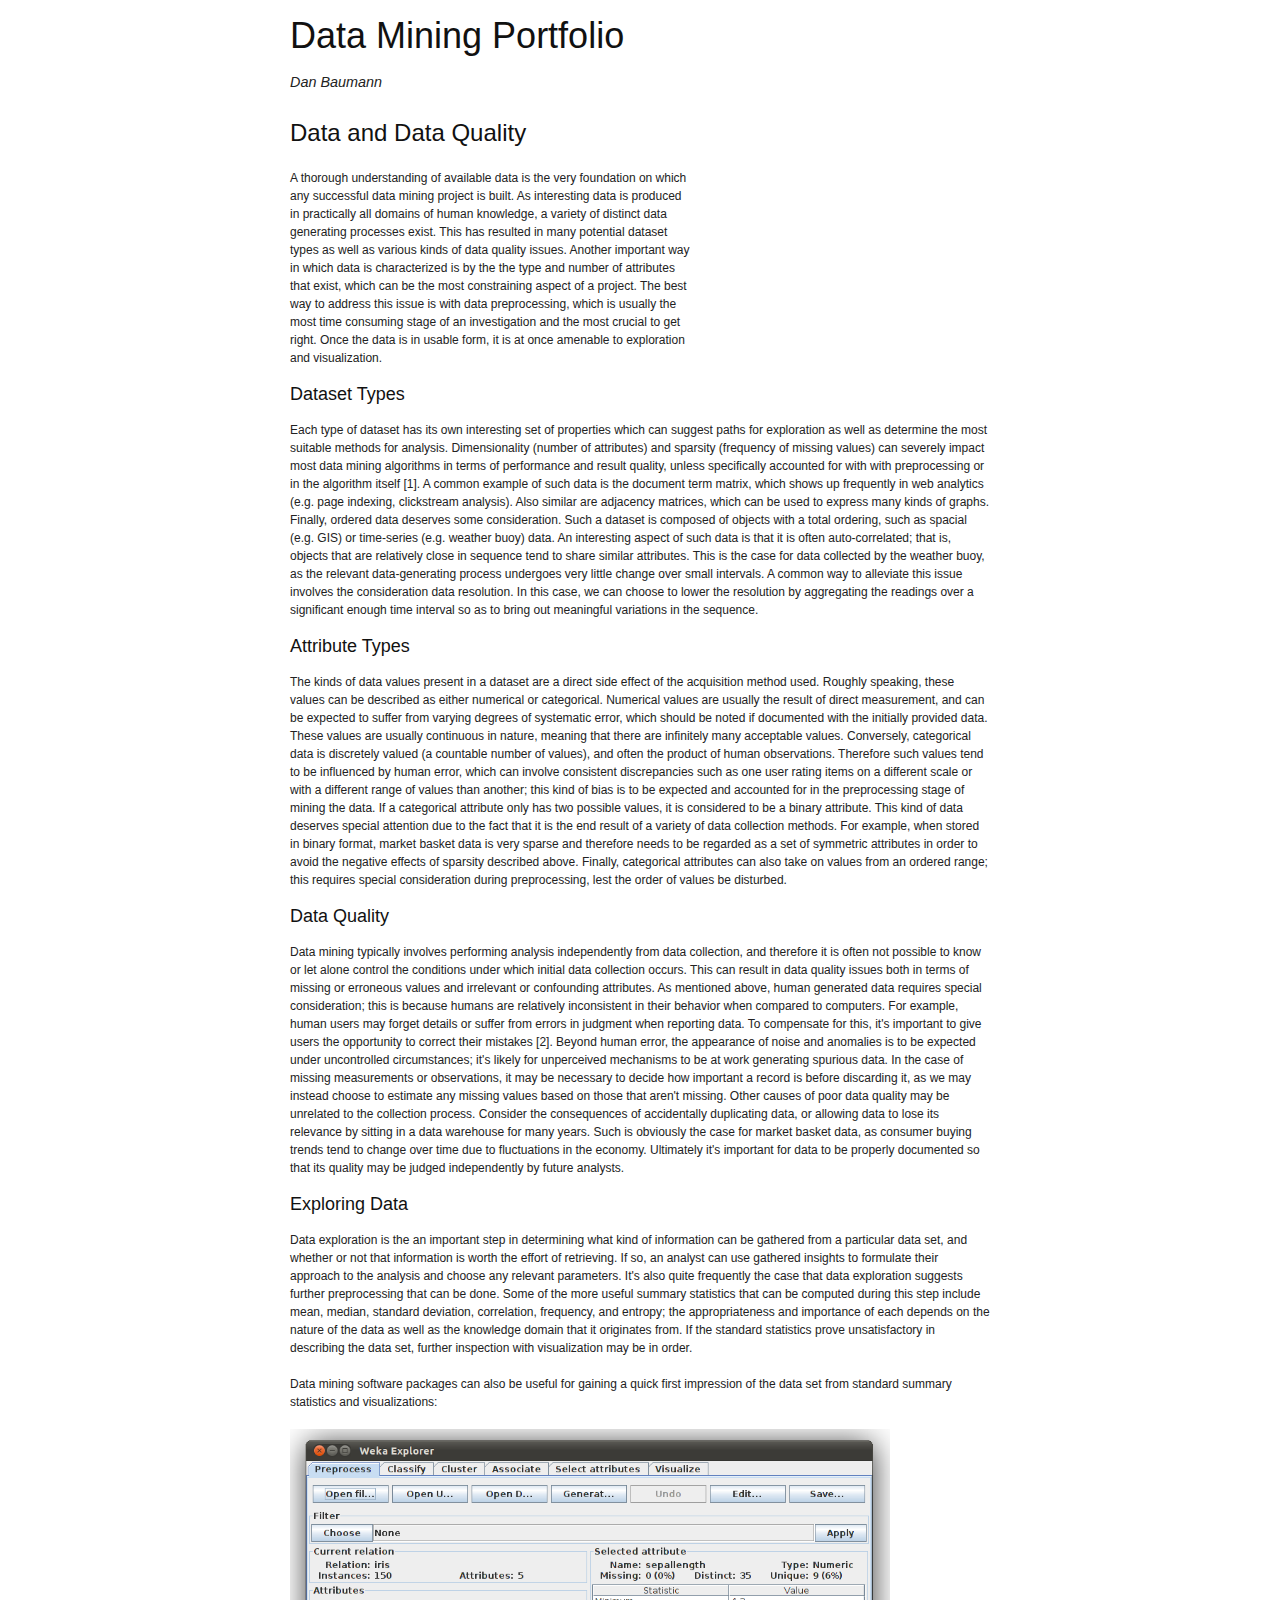
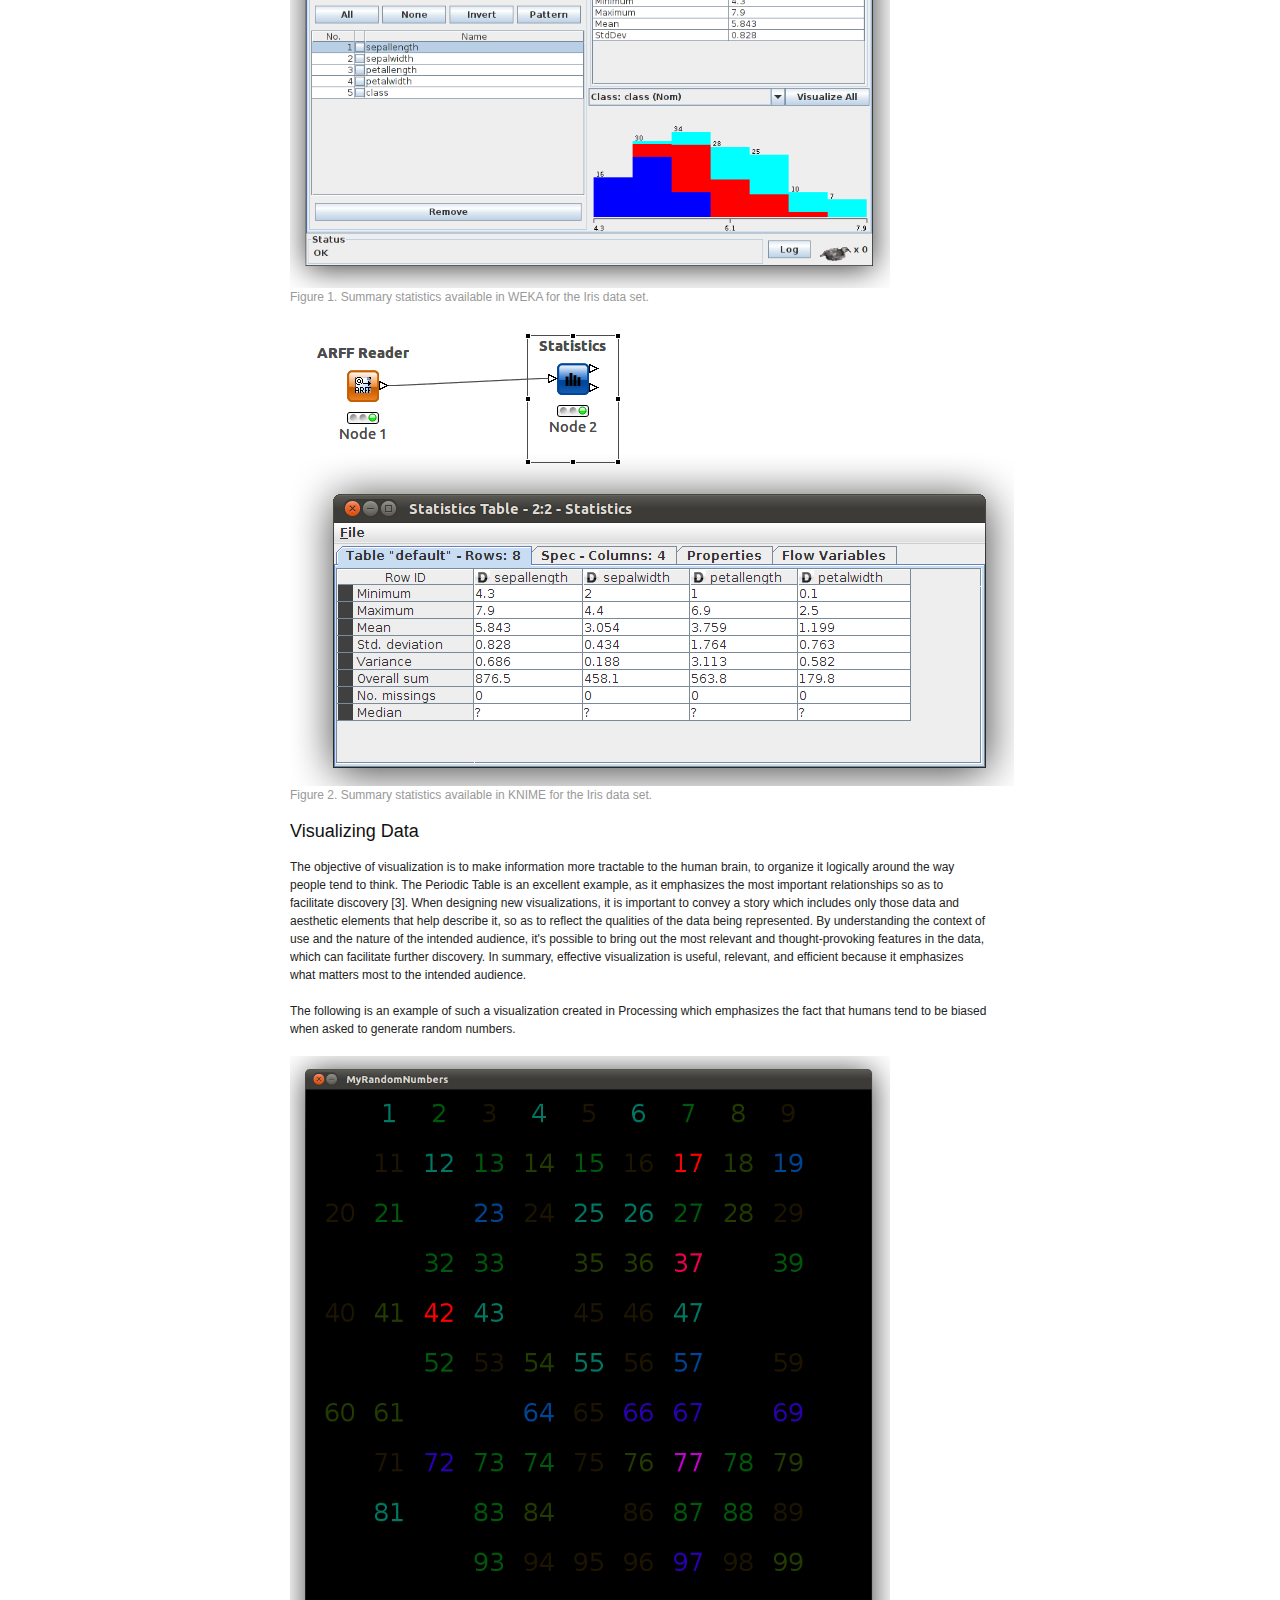
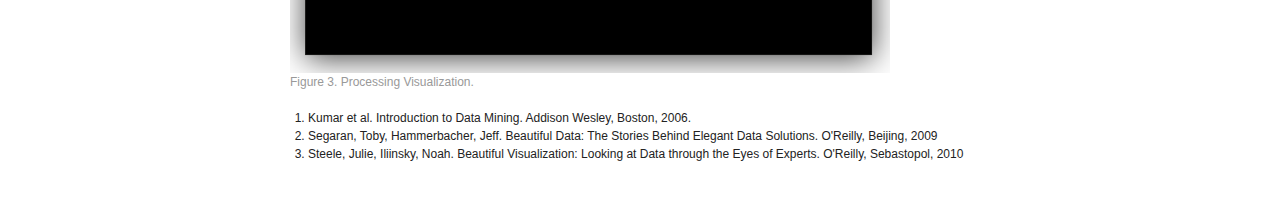
<file: portfolio/data.html>
<!DOCTYPE html PUBLIC "-//W3C//DTD XHTML 1.0 Transitional//EN" "http://www.w3.org/TR/xhtml1/DTD/xhtml1-transitional.dtd">
<html xmlns="http://www.w3.org/1999/xhtml">
<head> 
<title>Data and Data Quality</title>
<meta name="keywords" content="" />
<meta name="description" content="" />
<meta name="author" content="" />
<meta http-equiv="content-type" content="text/html;charset=utf-8" />
<meta http-equiv="Content-Style-Type" content="text/css" />
<link rel="stylesheet" href="css/blueprint/screen.css" type="text/css" media="screen, projection" />
<link rel="stylesheet" href="css/blueprint/print.css" type="text/css" media="print" />
<link rel="stylesheet" href="css/main.css" type="text/css" media="screen" /> 
<!--[if IE]>
  <link rel="stylesheet" href="css/blueprint/ie.css" type="text/css" media="screen, projection">
<![endif]-->
</head>
<body>
<div class="container">
  <h1>Data Mining Portfolio</h1>
  <p class="author">Dan Baumann</p>

  <h2>Data and Data Quality</h2>

  <p class="introduction">A thorough understanding of available data is the very foundation on which any successful data mining project is built. As interesting data is produced in practically all domains of human knowledge, a variety of distinct data generating processes exist. This has resulted in many potential dataset types as well as various kinds of data quality issues. Another important way in which data is characterized is by the the type and number of attributes that exist, which can be the most constraining aspect of a project. The best way to address this issue is with data preprocessing, which is usually the most time consuming stage of an investigation and the most crucial to get right. Once the data is in usable form, it is at once amenable to exploration and visualization.</p>

  <h3>Dataset Types</h3>
  <p>Each type of dataset has its own interesting set of properties which can suggest paths for exploration as well as determine the most suitable methods for analysis. Dimensionality (number of attributes) and sparsity (frequency of missing values) can severely impact most data mining algorithms in terms of performance and result quality, unless specifically accounted for with with preprocessing or in the algorithm itself [1]. A common example of such data is the document term matrix, which shows up frequently in web analytics (e.g. page indexing, clickstream analysis). Also similar are adjacency matrices, which can be used to express many kinds of graphs. Finally, ordered data deserves some consideration. Such a dataset is composed of objects with a total ordering, such as spacial (e.g. GIS) or time-series (e.g. weather buoy) data. An interesting aspect of such data is that it is often auto-correlated; that is, objects that are relatively close in sequence tend to share similar attributes. This is the case for data collected by the weather buoy, as the relevant data-generating process undergoes very little change over small intervals. A common way to alleviate this issue involves the consideration data resolution. In this case, we can choose to lower the resolution by aggregating the readings over a significant enough time interval so as to bring out meaningful variations in the sequence.</p>

  <h3>Attribute Types</h3>
  <p>The kinds of data values present in a dataset are a direct side effect of the acquisition method used. Roughly speaking, these values can be described as either numerical or categorical. Numerical values are usually the result of direct measurement, and can be expected to suffer from varying degrees of systematic error, which should be noted if documented with the initially provided data. These values are usually continuous in nature, meaning that there are infinitely many acceptable values. Conversely, categorical data is discretely valued (a countable number of values), and often the product of human observations. Therefore such values tend to be influenced by human error, which can involve consistent discrepancies such as one user rating items on a different scale or with a different range of values than another; this kind of bias is to be expected and accounted for in the preprocessing stage of mining the data. If a categorical attribute only has two possible values, it is considered to be a binary attribute. This kind of data deserves special attention due to the fact that it is the end result of a variety of data collection methods. For example, when stored in binary format, market basket data is very sparse and therefore needs to be regarded as a set of symmetric attributes in order to avoid the negative effects of sparsity described above. Finally, categorical attributes can also take on values from an ordered range; this requires special consideration during preprocessing, lest the order of values be disturbed.</p>

  <h3>Data Quality</h3>
  <p>Data mining typically involves performing analysis independently from data collection, and therefore it is often not possible to know or let alone control the conditions under which initial data collection occurs. This can result in data quality issues both in terms of missing or erroneous values and irrelevant or confounding attributes. As mentioned above, human generated data requires special consideration; this is because humans are relatively inconsistent in their behavior when compared to computers. For example, human users may forget details or suffer from errors in judgment when reporting data. To compensate for this, it's important to give users the opportunity to correct their mistakes [2]. Beyond human error, the appearance of noise and anomalies is to be expected under uncontrolled circumstances; it's likely for unperceived mechanisms to be at work generating spurious data. In the case of missing measurements or observations, it may be necessary to decide how important a record is before discarding it, as we may instead choose to estimate any missing values based on those that aren't missing. Other causes of poor data quality may be unrelated to the collection process. Consider the consequences of accidentally duplicating data, or allowing data to lose its relevance by sitting in a data warehouse for many years. Such is obviously the case for market basket data, as consumer buying trends tend to change over time due to fluctuations in the economy. Ultimately it's important for data to be properly documented so that its quality may be judged independently by future analysts.</p>

  <h3>Exploring Data</h3>
  <p>Data exploration is the an important step in determining what kind of information can be gathered from a particular data set, and whether or not that information is worth the effort of retrieving. If so, an analyst can use gathered insights to formulate their approach to the analysis and choose any relevant parameters. It's also quite frequently the case that data exploration suggests further preprocessing that can be done. Some of the more useful summary statistics that can be computed during this step include mean, median, standard deviation, correlation, frequency, and entropy; the appropriateness and importance of each depends on the nature of the data as well as the knowledge domain that it originates from. If the standard statistics prove unsatisfactory in describing the data set, further inspection with visualization may be in order.</p>

  <p class="figure_introduction">Data mining software packages can also be useful for gaining a quick first impression of the data set from standard summary statistics and visualizations:</p>

  <img src="images/weka_summary.png" style="width:600px" />
  <p class="caption">Figure 1. Summary statistics available in WEKA for the Iris data set.</p>

  <img src="images/knime_summary.png" />
  <p class="caption">Figure 2. Summary statistics available in KNIME for the Iris data set.</p>

  <h3>Visualizing Data</h3>
  <p>The objective of visualization is to make information more tractable to the human brain, to organize it logically around the way people tend to think. The Periodic Table is an excellent example, as it emphasizes the most important relationships so as to facilitate discovery [3]. When designing new visualizations, it is important to convey a story which includes only those data and aesthetic elements that help describe it, so as to reflect the qualities of the data being represented. By understanding the context of use and the nature of the intended audience, it's possible to bring out the most relevant and thought-provoking features in the data, which can facilitate further discovery. In summary, effective visualization is useful, relevant, and efficient because it emphasizes what matters most to the intended audience.</p>

  <p class="figure_introduction">The following is an example of such a visualization created in Processing which emphasizes the fact that humans tend to be biased when asked to generate random numbers.</p>

  <img src="images/random_number.png" style="width:600px" />
  <p class="caption">Figure 3. Processing Visualization.</p>

  <ol>
    <li>Kumar et al. Introduction to Data Mining. Addison Wesley, Boston, 2006.</li>
    <li>Segaran, Toby, Hammerbacher, Jeff. Beautiful Data: The Stories Behind Elegant Data Solutions. O'Reilly, Beijing, 2009</li>
    <li>Steele, Julie, Iliinsky, Noah. Beautiful Visualization: Looking at Data through the Eyes of Experts. O'Reilly, Sebastopol, 2010</li>
  </ol>

</div>
</body>
</html>
</file>
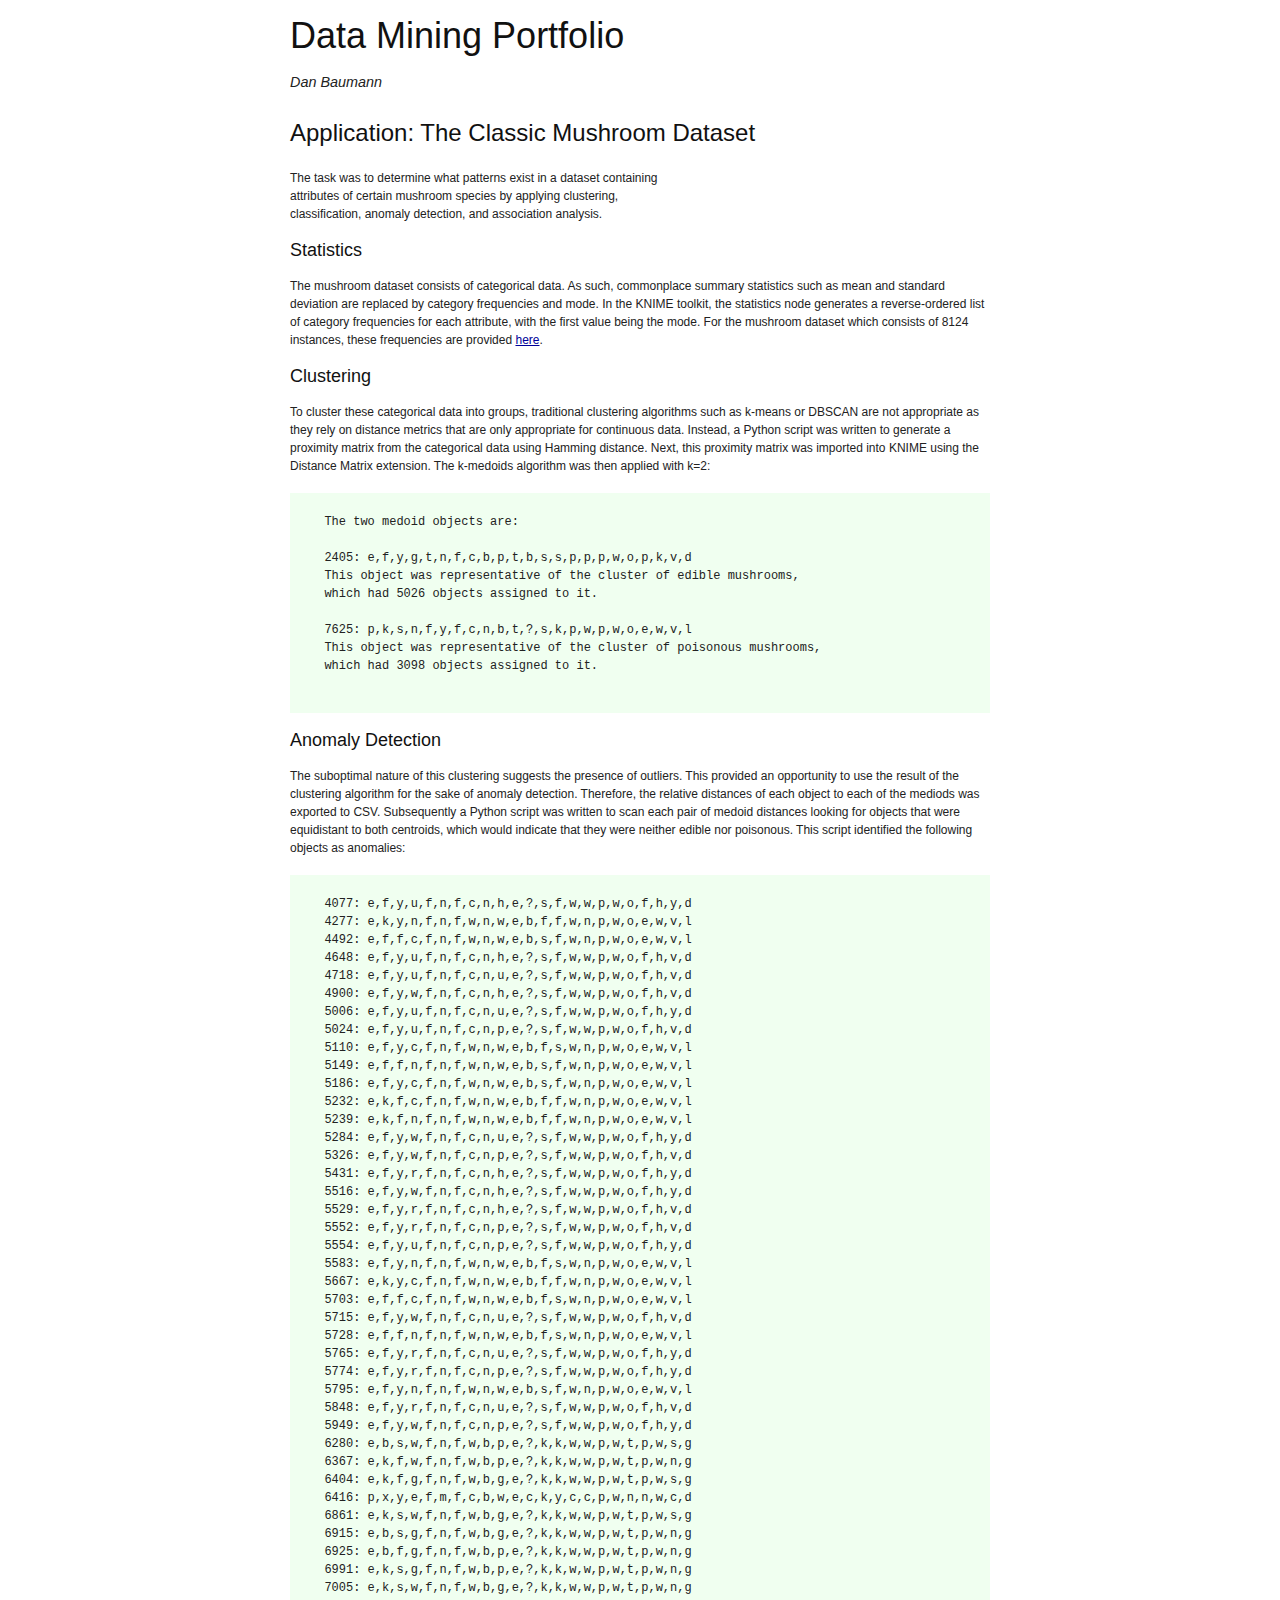
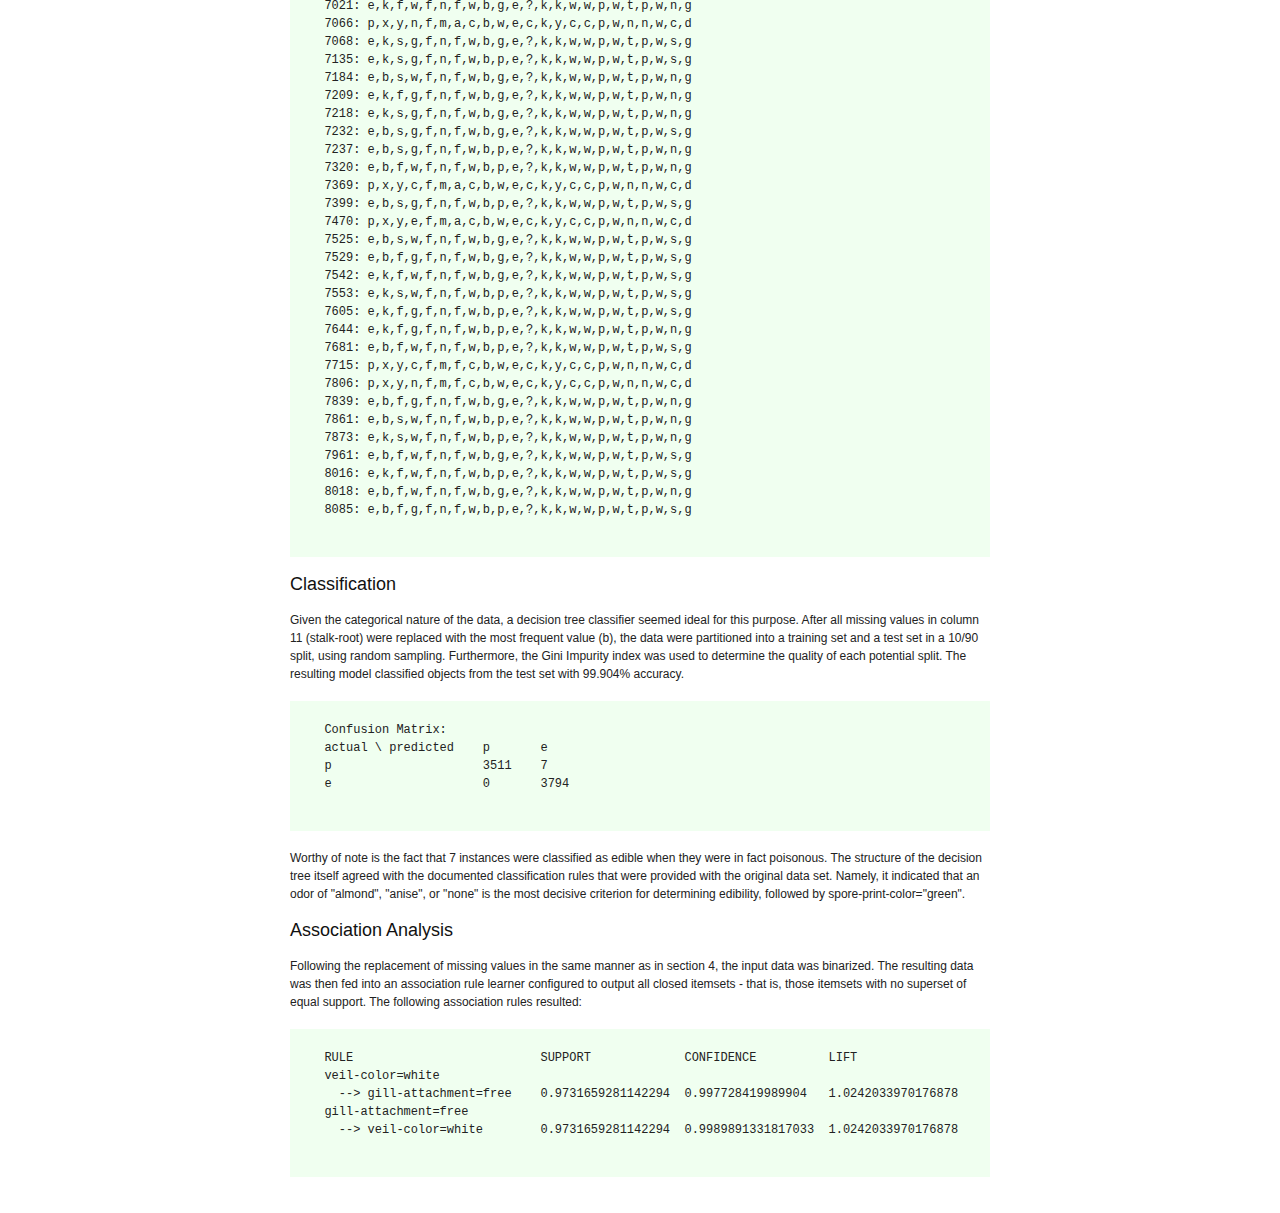
<file: portfolio/mushrooms.html>
<!DOCTYPE html PUBLIC "-//W3C//DTD XHTML 1.0 Transitional//EN" "http://www.w3.org/TR/xhtml1/DTD/xhtml1-transitional.dtd">
<html xmlns="http://www.w3.org/1999/xhtml">
<head> 
<title>Application: The Classic Mushroom Dataset</title>
<meta name="keywords" content="" />
<meta name="description" content="" />
<meta name="author" content="" />
<meta http-equiv="content-type" content="text/html;charset=utf-8" />
<meta http-equiv="Content-Style-Type" content="text/css" />
<link rel="stylesheet" href="css/blueprint/screen.css" type="text/css" media="screen, projection" />
<link rel="stylesheet" href="css/blueprint/print.css" type="text/css" media="print" />
<link rel="stylesheet" href="css/main.css" type="text/css" media="screen" /> 
<!--[if IE]>
  <link rel="stylesheet" href="css/blueprint/ie.css" type="text/css" media="screen, projection">
<![endif]-->

<script type="text/x-mathjax-config">
  MathJax.Hub.Config({tex2jax: {inlineMath: [['$','$'], ['\\(','\\)']]}});
</script>
<script type="text/javascript"
  src="http://cdn.mathjax.org/mathjax/latest/MathJax.js?config=TeX-AMS-MML_HTMLorMML">
</script>
</head>
<body>
<div class="container">
  <h1>Data Mining Portfolio</h1>
  <p class="author">Dan Baumann</p>

  <h2>Application: The Classic Mushroom Dataset</h2>
  <p class="introduction">The task was to determine what patterns exist in a dataset containing attributes of certain mushroom species by applying clustering, classification, anomaly detection, and association analysis.</p>


  <h3>Statistics</h3>
  <p>The mushroom dataset consists of categorical data. As such, commonplace summary statistics such as mean and standard deviation are replaced by category frequencies and mode. In the KNIME toolkit, the statistics node generates a reverse-ordered list of category frequencies for each attribute, with the first value being the mode. For the mushroom dataset which consists of 8124 instances, these frequencies are provided <a href="mushroom_data.txt">here</a>.</p>

  
  <h3>Clustering</h3>
  <p>To cluster these categorical data into groups, traditional clustering algorithms such as k-means or DBSCAN are not appropriate as they rely on distance metrics that are only appropriate for continuous data. Instead, a Python script was written to generate a proximity matrix from the categorical data using Hamming distance. Next, this proximity matrix was imported into KNIME using the Distance Matrix extension. The k-medoids algorithm was then applied with k=2:</p>

  <pre class="code">
  The two medoid objects are:

  2405: e,f,y,g,t,n,f,c,b,p,t,b,s,s,p,p,p,w,o,p,k,v,d
  This object was representative of the cluster of edible mushrooms,
  which had 5026 objects assigned to it.

  7625: p,k,s,n,f,y,f,c,n,b,t,?,s,k,p,w,p,w,o,e,w,v,l
  This object was representative of the cluster of poisonous mushrooms,
  which had 3098 objects assigned to it.
  </pre>


  <h3>Anomaly Detection</h3>
  <p>The suboptimal nature of this clustering suggests the presence of outliers. This provided an opportunity to use the result of the clustering algorithm for the sake of anomaly detection. Therefore, the relative distances of each object to each of the mediods was exported to CSV. Subsequently a Python script was written to scan each pair of medoid distances looking for objects that were equidistant to both centroids, which would indicate that they were neither edible nor poisonous. This script identified the following objects as anomalies:</p>

  <pre class="code">
  4077: e,f,y,u,f,n,f,c,n,h,e,?,s,f,w,w,p,w,o,f,h,y,d
  4277: e,k,y,n,f,n,f,w,n,w,e,b,f,f,w,n,p,w,o,e,w,v,l
  4492: e,f,f,c,f,n,f,w,n,w,e,b,s,f,w,n,p,w,o,e,w,v,l
  4648: e,f,y,u,f,n,f,c,n,h,e,?,s,f,w,w,p,w,o,f,h,v,d
  4718: e,f,y,u,f,n,f,c,n,u,e,?,s,f,w,w,p,w,o,f,h,v,d
  4900: e,f,y,w,f,n,f,c,n,h,e,?,s,f,w,w,p,w,o,f,h,v,d
  5006: e,f,y,u,f,n,f,c,n,u,e,?,s,f,w,w,p,w,o,f,h,y,d
  5024: e,f,y,u,f,n,f,c,n,p,e,?,s,f,w,w,p,w,o,f,h,v,d
  5110: e,f,y,c,f,n,f,w,n,w,e,b,f,s,w,n,p,w,o,e,w,v,l
  5149: e,f,f,n,f,n,f,w,n,w,e,b,s,f,w,n,p,w,o,e,w,v,l
  5186: e,f,y,c,f,n,f,w,n,w,e,b,s,f,w,n,p,w,o,e,w,v,l
  5232: e,k,f,c,f,n,f,w,n,w,e,b,f,f,w,n,p,w,o,e,w,v,l
  5239: e,k,f,n,f,n,f,w,n,w,e,b,f,f,w,n,p,w,o,e,w,v,l
  5284: e,f,y,w,f,n,f,c,n,u,e,?,s,f,w,w,p,w,o,f,h,y,d
  5326: e,f,y,w,f,n,f,c,n,p,e,?,s,f,w,w,p,w,o,f,h,v,d
  5431: e,f,y,r,f,n,f,c,n,h,e,?,s,f,w,w,p,w,o,f,h,y,d
  5516: e,f,y,w,f,n,f,c,n,h,e,?,s,f,w,w,p,w,o,f,h,y,d
  5529: e,f,y,r,f,n,f,c,n,h,e,?,s,f,w,w,p,w,o,f,h,v,d
  5552: e,f,y,r,f,n,f,c,n,p,e,?,s,f,w,w,p,w,o,f,h,v,d
  5554: e,f,y,u,f,n,f,c,n,p,e,?,s,f,w,w,p,w,o,f,h,y,d
  5583: e,f,y,n,f,n,f,w,n,w,e,b,f,s,w,n,p,w,o,e,w,v,l
  5667: e,k,y,c,f,n,f,w,n,w,e,b,f,f,w,n,p,w,o,e,w,v,l
  5703: e,f,f,c,f,n,f,w,n,w,e,b,f,s,w,n,p,w,o,e,w,v,l
  5715: e,f,y,w,f,n,f,c,n,u,e,?,s,f,w,w,p,w,o,f,h,v,d
  5728: e,f,f,n,f,n,f,w,n,w,e,b,f,s,w,n,p,w,o,e,w,v,l
  5765: e,f,y,r,f,n,f,c,n,u,e,?,s,f,w,w,p,w,o,f,h,y,d
  5774: e,f,y,r,f,n,f,c,n,p,e,?,s,f,w,w,p,w,o,f,h,y,d
  5795: e,f,y,n,f,n,f,w,n,w,e,b,s,f,w,n,p,w,o,e,w,v,l
  5848: e,f,y,r,f,n,f,c,n,u,e,?,s,f,w,w,p,w,o,f,h,v,d
  5949: e,f,y,w,f,n,f,c,n,p,e,?,s,f,w,w,p,w,o,f,h,y,d
  6280: e,b,s,w,f,n,f,w,b,p,e,?,k,k,w,w,p,w,t,p,w,s,g
  6367: e,k,f,w,f,n,f,w,b,p,e,?,k,k,w,w,p,w,t,p,w,n,g
  6404: e,k,f,g,f,n,f,w,b,g,e,?,k,k,w,w,p,w,t,p,w,s,g
  6416: p,x,y,e,f,m,f,c,b,w,e,c,k,y,c,c,p,w,n,n,w,c,d
  6861: e,k,s,w,f,n,f,w,b,g,e,?,k,k,w,w,p,w,t,p,w,s,g
  6915: e,b,s,g,f,n,f,w,b,g,e,?,k,k,w,w,p,w,t,p,w,n,g
  6925: e,b,f,g,f,n,f,w,b,p,e,?,k,k,w,w,p,w,t,p,w,n,g
  6991: e,k,s,g,f,n,f,w,b,p,e,?,k,k,w,w,p,w,t,p,w,n,g
  7005: e,k,s,w,f,n,f,w,b,g,e,?,k,k,w,w,p,w,t,p,w,n,g
  7021: e,k,f,w,f,n,f,w,b,g,e,?,k,k,w,w,p,w,t,p,w,n,g
  7066: p,x,y,n,f,m,a,c,b,w,e,c,k,y,c,c,p,w,n,n,w,c,d
  7068: e,k,s,g,f,n,f,w,b,g,e,?,k,k,w,w,p,w,t,p,w,s,g
  7135: e,k,s,g,f,n,f,w,b,p,e,?,k,k,w,w,p,w,t,p,w,s,g
  7184: e,b,s,w,f,n,f,w,b,g,e,?,k,k,w,w,p,w,t,p,w,n,g
  7209: e,k,f,g,f,n,f,w,b,g,e,?,k,k,w,w,p,w,t,p,w,n,g
  7218: e,k,s,g,f,n,f,w,b,g,e,?,k,k,w,w,p,w,t,p,w,n,g
  7232: e,b,s,g,f,n,f,w,b,g,e,?,k,k,w,w,p,w,t,p,w,s,g
  7237: e,b,s,g,f,n,f,w,b,p,e,?,k,k,w,w,p,w,t,p,w,n,g
  7320: e,b,f,w,f,n,f,w,b,p,e,?,k,k,w,w,p,w,t,p,w,n,g
  7369: p,x,y,c,f,m,a,c,b,w,e,c,k,y,c,c,p,w,n,n,w,c,d
  7399: e,b,s,g,f,n,f,w,b,p,e,?,k,k,w,w,p,w,t,p,w,s,g
  7470: p,x,y,e,f,m,a,c,b,w,e,c,k,y,c,c,p,w,n,n,w,c,d
  7525: e,b,s,w,f,n,f,w,b,g,e,?,k,k,w,w,p,w,t,p,w,s,g
  7529: e,b,f,g,f,n,f,w,b,g,e,?,k,k,w,w,p,w,t,p,w,s,g
  7542: e,k,f,w,f,n,f,w,b,g,e,?,k,k,w,w,p,w,t,p,w,s,g
  7553: e,k,s,w,f,n,f,w,b,p,e,?,k,k,w,w,p,w,t,p,w,s,g
  7605: e,k,f,g,f,n,f,w,b,p,e,?,k,k,w,w,p,w,t,p,w,s,g
  7644: e,k,f,g,f,n,f,w,b,p,e,?,k,k,w,w,p,w,t,p,w,n,g
  7681: e,b,f,w,f,n,f,w,b,p,e,?,k,k,w,w,p,w,t,p,w,s,g
  7715: p,x,y,c,f,m,f,c,b,w,e,c,k,y,c,c,p,w,n,n,w,c,d
  7806: p,x,y,n,f,m,f,c,b,w,e,c,k,y,c,c,p,w,n,n,w,c,d
  7839: e,b,f,g,f,n,f,w,b,g,e,?,k,k,w,w,p,w,t,p,w,n,g
  7861: e,b,s,w,f,n,f,w,b,p,e,?,k,k,w,w,p,w,t,p,w,n,g
  7873: e,k,s,w,f,n,f,w,b,p,e,?,k,k,w,w,p,w,t,p,w,n,g
  7961: e,b,f,w,f,n,f,w,b,g,e,?,k,k,w,w,p,w,t,p,w,s,g
  8016: e,k,f,w,f,n,f,w,b,p,e,?,k,k,w,w,p,w,t,p,w,s,g
  8018: e,b,f,w,f,n,f,w,b,g,e,?,k,k,w,w,p,w,t,p,w,n,g
  8085: e,b,f,g,f,n,f,w,b,p,e,?,k,k,w,w,p,w,t,p,w,s,g
  </pre>


  <h3>Classification</h3>
  <p>Given the categorical nature of the data, a decision tree classifier seemed ideal for this purpose. After all missing values in column 11 (stalk-root) were replaced with the most frequent value (b), the data were partitioned into a training set and a test set in a 10/90 split, using random sampling. Furthermore, the Gini Impurity index was used to determine the quality of each potential split. The resulting model classified objects from the test set with 99.904% accuracy.</p>

  <pre class="code">
  Confusion Matrix:
  actual \ predicted    p       e
  p                     3511    7
  e                     0       3794
  </pre>

  <p>Worthy of note is the fact that 7 instances were classified as edible when they were in fact poisonous. The structure of the decision tree itself agreed with the documented classification rules that were provided with the original data set. Namely, it indicated that an odor of "almond", "anise", or "none" is the most decisive criterion for determining edibility, followed by spore-print-color="green".</p>

  <h3>Association Analysis</h3>
  <p>Following the replacement of missing values in the same manner as in section 4, the input data was binarized. The resulting data was then fed into an association rule learner configured to output all closed itemsets - that is, those itemsets with no superset of equal support. The following association rules resulted:</p>

  <pre class="code">
  RULE                          SUPPORT             CONFIDENCE          LIFT
  veil-color=white
    --> gill-attachment=free    0.9731659281142294  0.997728419989904   1.0242033970176878
  gill-attachment=free
    --> veil-color=white        0.9731659281142294  0.9989891331817033  1.0242033970176878
  </pre>

</div>
</body>
</html>
</file>
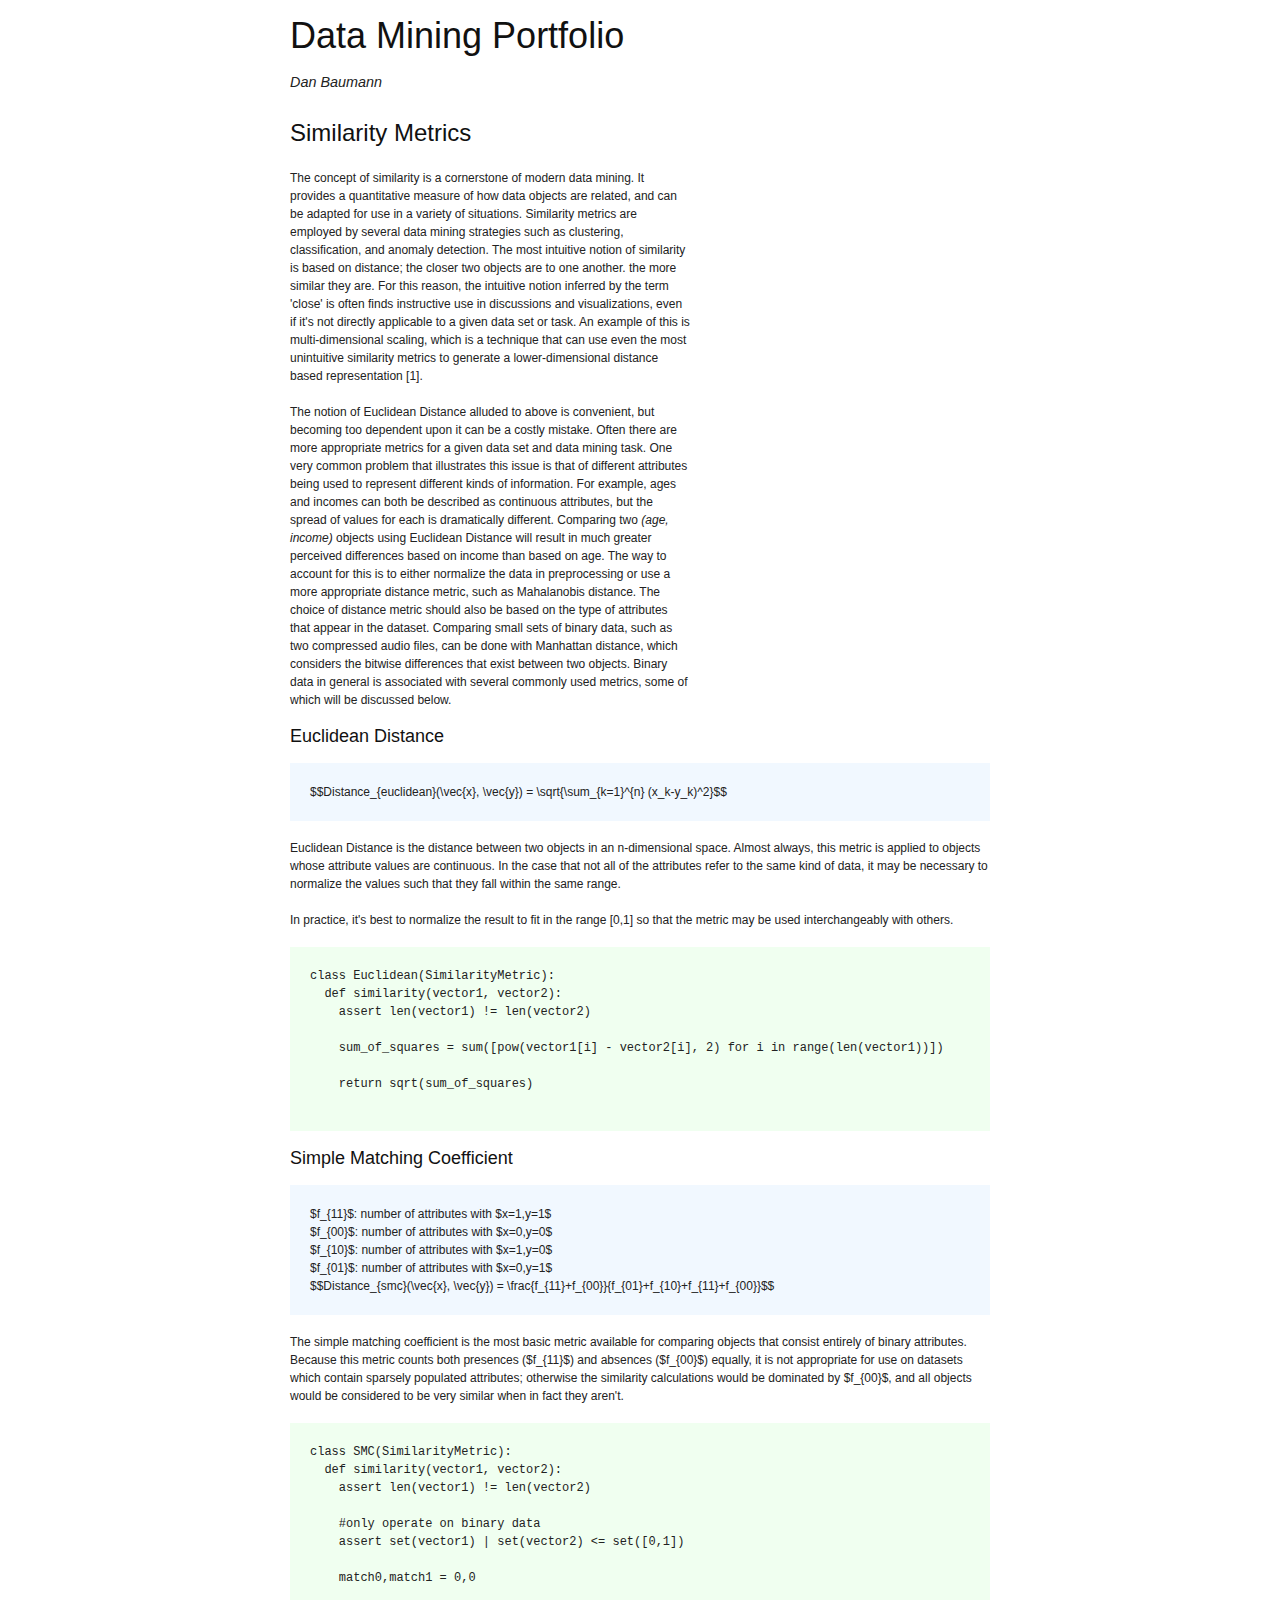
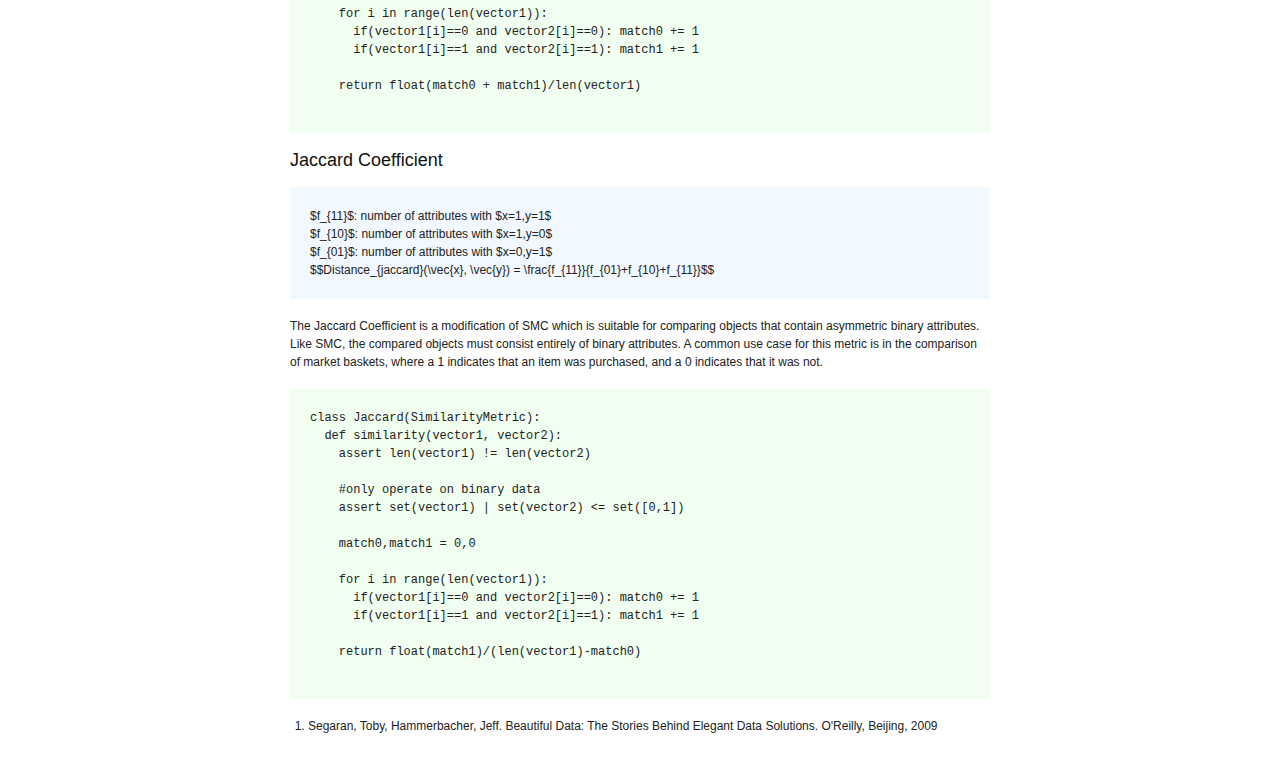
<file: portfolio/similarity.html>
<!DOCTYPE html PUBLIC "-//W3C//DTD XHTML 1.0 Transitional//EN" "http://www.w3.org/TR/xhtml1/DTD/xhtml1-transitional.dtd">
<html xmlns="http://www.w3.org/1999/xhtml">
<head> 
<title>Similarity Metrics</title>
<meta name="keywords" content="" />
<meta name="description" content="" />
<meta name="author" content="" />
<meta http-equiv="content-type" content="text/html;charset=utf-8" />
<meta http-equiv="Content-Style-Type" content="text/css" />
<link rel="stylesheet" href="css/blueprint/screen.css" type="text/css" media="screen, projection" />
<link rel="stylesheet" href="css/blueprint/print.css" type="text/css" media="print" />
<link rel="stylesheet" href="css/main.css" type="text/css" media="screen" /> 
<!--[if IE]>
  <link rel="stylesheet" href="css/blueprint/ie.css" type="text/css" media="screen, projection">
<![endif]-->

<script type="text/x-mathjax-config">
  MathJax.Hub.Config({tex2jax: {inlineMath: [['$','$'], ['\\(','\\)']]}});
</script>
<script type="text/javascript"
  src="http://cdn.mathjax.org/mathjax/latest/MathJax.js?config=TeX-AMS-MML_HTMLorMML">
</script>
</head>
<body>
<div class="container">
  <h1>Data Mining Portfolio</h1>
  <p class="author">Dan Baumann</p>

  <h2>Similarity Metrics</h2>
  <p class="introduction">The concept of similarity is a cornerstone of modern data mining. It provides a quantitative measure of how data objects are related, and can be adapted for use in a variety of situations. Similarity metrics are employed by several data mining strategies such as clustering, classification, and anomaly detection. The most intuitive notion of similarity is based on distance; the closer two objects are to one another. the more similar they are. For this reason, the intuitive notion inferred by the term 'close' is often finds instructive use in discussions and visualizations, even if it's not directly applicable to a given data set or task. An example of this is multi-dimensional scaling, which is a technique that can use even the most unintuitive similarity metrics to generate a lower-dimensional distance based representation [1].</p>

  <p class="introduction">The notion of Euclidean Distance alluded to above is convenient, but becoming too dependent upon it can be a costly mistake. Often there are more appropriate metrics for a given data set and data mining task. One very common problem that illustrates this issue is that of different attributes being used to represent different kinds of information. For example, ages and incomes can both be described as continuous attributes, but the spread of values for each is dramatically different. Comparing two <em>(age, income)</em> objects using Euclidean Distance will result in much greater perceived differences based on income than based on age. The way to account for this is to either normalize the data in preprocessing or use a more appropriate distance metric, such as Mahalanobis distance. The choice of distance metric should also be based on the type of attributes that appear in the dataset. Comparing small sets of binary data, such as two compressed audio files, can be done with Manhattan distance, which considers the bitwise differences that exist between two objects. Binary data in general is associated with several commonly used metrics, some of which will be discussed below.</p>

  <h3>Euclidean Distance</h3>
  <p class="equation">
    $$Distance_{euclidean}(\vec{x}, \vec{y}) = \sqrt{\sum_{k=1}^{n} (x_k-y_k)^2}$$
  </p>

  <p>Euclidean Distance is the distance between two objects in an n-dimensional space. Almost always, this metric is applied to objects whose attribute values are continuous. In the case that not all of the attributes refer to the same kind of data, it may be necessary to normalize the values such that they fall within the same range.</p>

  <p>In practice, it's best to normalize the result to fit in the range [0,1] so that the metric may be used interchangeably with others.</p>

  <pre class="code">
class Euclidean(SimilarityMetric):
  def similarity(vector1, vector2):
    assert len(vector1) != len(vector2)

    sum_of_squares = sum([pow(vector1[i] - vector2[i], 2) for i in range(len(vector1))])

    return sqrt(sum_of_squares)
  </pre>

    <h3>Simple Matching Coefficient</h3>
  <p class="equation">
    $f_{11}$: number of attributes with $x=1,y=1$<br/>
    $f_{00}$: number of attributes with $x=0,y=0$<br/>
    $f_{10}$: number of attributes with $x=1,y=0$<br/>
    $f_{01}$: number of attributes with $x=0,y=1$<br/>

    $$Distance_{smc}(\vec{x}, \vec{y}) = \frac{f_{11}+f_{00}}{f_{01}+f_{10}+f_{11}+f_{00}}$$
  </p>

  <p>The simple matching coefficient is the most basic metric available for comparing objects that consist entirely of binary attributes. Because this metric counts both presences ($f_{11}$) and absences ($f_{00}$) equally, it is not appropriate for use on datasets which contain sparsely populated attributes; otherwise the similarity calculations would be dominated by $f_{00}$, and all objects would be considered to be very similar when in fact they aren't.</p>

  <pre class="code">
class SMC(SimilarityMetric):
  def similarity(vector1, vector2):
    assert len(vector1) != len(vector2)

    #only operate on binary data
    assert set(vector1) | set(vector2) <= set([0,1])

    match0,match1 = 0,0

    for i in range(len(vector1)):
      if(vector1[i]==0 and vector2[i]==0): match0 += 1
      if(vector1[i]==1 and vector2[i]==1): match1 += 1
      
    return float(match0 + match1)/len(vector1)
  </pre>

  <h3>Jaccard Coefficient</h3>
  <p class="equation">
    $f_{11}$: number of attributes with $x=1,y=1$<br/>
    $f_{10}$: number of attributes with $x=1,y=0$<br/>
    $f_{01}$: number of attributes with $x=0,y=1$<br/>

    $$Distance_{jaccard}(\vec{x}, \vec{y}) = \frac{f_{11}}{f_{01}+f_{10}+f_{11}}$$
  </p>

  <p>The Jaccard Coefficient is a modification of SMC which is suitable for comparing objects that contain asymmetric binary attributes. Like SMC, the compared objects must consist entirely of binary attributes. A common use case for this metric is in the comparison of market baskets, where a 1 indicates that an item was purchased, and a 0 indicates that it was not.<p>

  <pre class="code">
class Jaccard(SimilarityMetric):
  def similarity(vector1, vector2):
    assert len(vector1) != len(vector2)

    #only operate on binary data
    assert set(vector1) | set(vector2) <= set([0,1])

    match0,match1 = 0,0

    for i in range(len(vector1)):
      if(vector1[i]==0 and vector2[i]==0): match0 += 1
      if(vector1[i]==1 and vector2[i]==1): match1 += 1
      
    return float(match1)/(len(vector1)-match0)
  </pre>

  <ol>
    <li>Segaran, Toby, Hammerbacher, Jeff. Beautiful Data: The Stories Behind Elegant Data Solutions. O'Reilly, Beijing, 2009</li>
  </ol>
</div>
</body>
</html>
</file>
<file: portfolio/css/blueprint/screen.css>
/* -----------------------------------------------------------------------

   Blueprint CSS Framework 0.7.1
   http://blueprintcss.googlecode.com

   * Copyright (c) 2007-2008. See LICENSE for more info.
   * See README for instructions on how to use Blueprint.
   * For credits and origins, see AUTHORS.
   * This is a compressed file. See the sources in the 'src' directory.

----------------------------------------------------------------------- */

/* reset.css */
html, body, div, span, object, iframe, h1, h2, h3, h4, h5, h6, p, blockquote, pre, a, abbr, acronym, address, code, del, dfn, em, img, q, dl, dt, dd, ol, ul, li, fieldset, form, label, legend, table, caption, tbody, tfoot, thead, tr, th, td {margin:0;padding:0;border:0;font-weight:inherit;font-style:inherit;font-size:100%;font-family:inherit;vertical-align:baseline;}
body {line-height:1.5;}
table {border-collapse:separate;border-spacing:0;}
caption, th, td {text-align:left;font-weight:normal;}
table, td, th {vertical-align:middle;}
blockquote:before, blockquote:after, q:before, q:after {content:"";}
blockquote, q {quotes:"" "";}
a img {border:none;}

/* typography.css */
body {font-size:75%;color:#222;background:#fff;font-family:"Helvetica Neue", Helvetica, Arial, sans-serif;}
h1, h2, h3, h4, h5, h6 {font-weight:normal;color:#111;}
h1 {font-size:3em;line-height:1;margin-bottom:0.5em;}
h2 {font-size:2em;margin-bottom:0.75em;}
h3 {font-size:1.5em;line-height:1;margin-bottom:1em;}
h4 {font-size:1.2em;line-height:1.25;margin-bottom:1.25em;height:1.25em;}
h5 {font-size:1em;font-weight:bold;margin-bottom:1.5em;}
h6 {font-size:1em;font-weight:bold;}
h1 img, h2 img, h3 img, h4 img, h5 img, h6 img {margin:0;}
p {margin:0 0 1.5em;}
/*p img {float:left;margin:1.5em 1.5em 1.5em 0;padding:0;}*/
p img.right {float:right;margin:1.5em 0 1.5em 1.5em;}
a:focus, a:hover {color:#000;}
a {color:#009;text-decoration:underline;}
blockquote {margin:1.5em;color:#666;font-style:italic;}
strong {font-weight:bold;}
em, dfn {font-style:italic;}
dfn {font-weight:bold;}
sup, sub {line-height:0;}
abbr, acronym {border-bottom:1px dotted #666;}
address {margin:0 0 1.5em;font-style:italic;}
del {color:#666;}
pre, code {margin:1.5em 0;white-space:pre;}
pre, code, tt {font:1em 'andale mono', 'lucida console', monospace;line-height:1.5;}
li ul, li ol {margin:0 1.5em;}
ul, ol {margin:0 1.5em 1.5em 1.5em;}
ul {list-style-type:disc;}
ol {list-style-type:decimal;}
dl {margin:0 0 1.5em 0;}
dl dt {font-weight:bold;}
dd {margin-left:1.5em;}
table {margin-bottom:1.4em;width:100%;}
th {font-weight:bold;background:#C3D9FF;}
th, td {padding:4px 10px 4px 5px;}
tr.even td {background:#E5ECF9;}
tfoot {font-style:italic;}
caption {background:#eee;}
.small {font-size:.8em;margin-bottom:1.875em;line-height:1.875em;}
.large {font-size:1.2em;line-height:2.5em;margin-bottom:1.25em;}
.hide {display:none;}
.quiet {color:#666;}
.loud {color:#000;}
.highlight {background:#ff0;}
.added {background:#060;color:#fff;}
.removed {background:#900;color:#fff;}
.first {margin-left:0;padding-left:0;}
.last {margin-right:0;padding-right:0;}
.top {margin-top:0;padding-top:0;}
.bottom {margin-bottom:0;padding-bottom:0;}

/* grid.css */
.container {width:950px;margin:0 auto;}
.showgrid {background:url(src/grid.png);}
body {margin:1.5em 0;}
div.span-1, div.span-2, div.span-3, div.span-4, div.span-5, div.span-6, div.span-7, div.span-8, div.span-9, div.span-10, div.span-11, div.span-12, div.span-13, div.span-14, div.span-15, div.span-16, div.span-17, div.span-18, div.span-19, div.span-20, div.span-21, div.span-22, div.span-23, div.span-24 {float:left;margin-right:10px;}
div.last {margin-right:0;}
.span-1 {width:30px;}
.span-2 {width:70px;}
.span-3 {width:110px;}
.span-4 {width:150px;}
.span-5 {width:190px;}
.span-6 {width:230px;}
.span-7 {width:270px;}
.span-8 {width:310px;}
.span-9 {width:350px;}
.span-10 {width:390px;}
.span-11 {width:430px;}
.span-12 {width:470px;}
.span-13 {width:510px;}
.span-14 {width:550px;}
.span-15 {width:590px;}
.span-16 {width:630px;}
.span-17 {width:670px;}
.span-18 {width:710px;}
.span-19 {width:750px;}
.span-20 {width:790px;}
.span-21 {width:830px;}
.span-22 {width:870px;}
.span-23 {width:910px;}
.span-24, div.span-24 {width:950px;margin:0;}
.append-1 {padding-right:40px;}
.append-2 {padding-right:80px;}
.append-3 {padding-right:120px;}
.append-4 {padding-right:160px;}
.append-5 {padding-right:200px;}
.append-6 {padding-right:240px;}
.append-7 {padding-right:280px;}
.append-8 {padding-right:320px;}
.append-9 {padding-right:360px;}
.append-10 {padding-right:400px;}
.append-11 {padding-right:440px;}
.append-12 {padding-right:480px;}
.append-13 {padding-right:520px;}
.append-14 {padding-right:560px;}
.append-15 {padding-right:600px;}
.append-16 {padding-right:640px;}
.append-17 {padding-right:680px;}
.append-18 {padding-right:720px;}
.append-19 {padding-right:760px;}
.append-20 {padding-right:800px;}
.append-21 {padding-right:840px;}
.append-22 {padding-right:880px;}
.append-23 {padding-right:920px;}
.prepend-1 {padding-left:40px;}
.prepend-2 {padding-left:80px;}
.prepend-3 {padding-left:120px;}
.prepend-4 {padding-left:160px;}
.prepend-5 {padding-left:200px;}
.prepend-6 {padding-left:240px;}
.prepend-7 {padding-left:280px;}
.prepend-8 {padding-left:320px;}
.prepend-9 {padding-left:360px;}
.prepend-10 {padding-left:400px;}
.prepend-11 {padding-left:440px;}
.prepend-12 {padding-left:480px;}
.prepend-13 {padding-left:520px;}
.prepend-14 {padding-left:560px;}
.prepend-15 {padding-left:600px;}
.prepend-16 {padding-left:640px;}
.prepend-17 {padding-left:680px;}
.prepend-18 {padding-left:720px;}
.prepend-19 {padding-left:760px;}
.prepend-20 {padding-left:800px;}
.prepend-21 {padding-left:840px;}
.prepend-22 {padding-left:880px;}
.prepend-23 {padding-left:920px;}
div.border {padding-right:4px;margin-right:5px;border-right:1px solid #eee;}
div.colborder {padding-right:24px;margin-right:25px;border-right:1px solid #eee;}
.pull-1 {margin-left:-40px;}
.pull-2 {margin-left:-80px;}
.pull-3 {margin-left:-120px;}
.pull-4 {margin-left:-160px;}
.pull-5 {margin-left:-200px;}
.pull-6 {margin-left:-240px;}
.pull-7 {margin-left:-280px;}
.pull-8 {margin-left:-320px;}
.pull-9 {margin-left:-360px;}
.pull-10 {margin-left:-400px;}
.pull-11 {margin-left:-440px;}
.pull-12 {margin-left:-480px;}
.pull-13 {margin-left:-520px;}
.pull-14 {margin-left:-560px;}
.pull-15 {margin-left:-600px;}
.pull-16 {margin-left:-640px;}
.pull-17 {margin-left:-680px;}
.pull-18 {margin-left:-720px;}
.pull-19 {margin-left:-760px;}
.pull-20 {margin-left:-800px;}
.pull-21 {margin-left:-840px;}
.pull-22 {margin-left:-880px;}
.pull-23 {margin-left:-920px;}
.pull-24 {margin-left:-960px;}
.pull-1, .pull-2, .pull-3, .pull-4, .pull-5, .pull-6, .pull-7, .pull-8, .pull-9, .pull-10, .pull-11, .pull-12, .pull-13, .pull-14, .pull-15, .pull-16, .pull-17, .pull-18, .pull-19, .pull-20, .pull-21, .pull-22, .pull-23, .pull-24 {float:left;position:relative;}
.push-1 {margin:0 -40px 1.5em 40px;}
.push-2 {margin:0 -80px 1.5em 80px;}
.push-3 {margin:0 -120px 1.5em 120px;}
.push-4 {margin:0 -160px 1.5em 160px;}
.push-5 {margin:0 -200px 1.5em 200px;}
.push-6 {margin:0 -240px 1.5em 240px;}
.push-7 {margin:0 -280px 1.5em 280px;}
.push-8 {margin:0 -320px 1.5em 320px;}
.push-9 {margin:0 -360px 1.5em 360px;}
.push-10 {margin:0 -400px 1.5em 400px;}
.push-11 {margin:0 -440px 1.5em 440px;}
.push-12 {margin:0 -480px 1.5em 480px;}
.push-13 {margin:0 -520px 1.5em 520px;}
.push-14 {margin:0 -560px 1.5em 560px;}
.push-15 {margin:0 -600px 1.5em 600px;}
.push-16 {margin:0 -640px 1.5em 640px;}
.push-17 {margin:0 -680px 1.5em 680px;}
.push-18 {margin:0 -720px 1.5em 720px;}
.push-19 {margin:0 -760px 1.5em 760px;}
.push-20 {margin:0 -800px 1.5em 800px;}
.push-21 {margin:0 -840px 1.5em 840px;}
.push-22 {margin:0 -880px 1.5em 880px;}
.push-23 {margin:0 -920px 1.5em 920px;}
.push-24 {margin:0 -960px 1.5em 960px;}
.push-1, .push-2, .push-3, .push-4, .push-5, .push-6, .push-7, .push-8, .push-9, .push-10, .push-11, .push-12, .push-13, .push-14, .push-15, .push-16, .push-17, .push-18, .push-19, .push-20, .push-21, .push-22, .push-23, .push-24 {float:right;position:relative;}
.box {padding:1.5em;margin-bottom:1.5em;background:#E5ECF9;}
hr {background:#ddd;color:#ddd;clear:both;float:none;width:100%;height:.1em;margin:0 0 1.45em;border:none;}
hr.space {background:#fff;color:#fff;}
.clearfix:after, .container:after {content:".";display:block;height:0;clear:both;visibility:hidden;}
.clearfix, .container {display:inline-block;}
* html .clearfix, * html .container {height:1%;}
.clearfix, .container {display:block;}
.clear {clear:both;}

/* forms.css */
label {font-weight:bold;}
fieldset {padding:1.4em;margin:0 0 1.5em 0;border:1px solid #ccc;}
legend {font-weight:bold;font-size:1.2em;}
input.text, input.title, textarea, select {margin:0.5em 0;border:1px solid #bbb;}
input.text:focus, input.title:focus, textarea:focus, select:focus {border:1px solid #666;}
input.text, input.title {width:300px;padding:5px;}
input.title {font-size:1.5em;}
textarea {width:390px;height:250px;padding:5px;}
.error, .notice, .success {padding:.8em;margin-bottom:1em;border:2px solid #ddd;}
.error {background:#FBE3E4;color:#8a1f11;border-color:#FBC2C4;}
.notice {background:#FFF6BF;color:#514721;border-color:#FFD324;}
.success {background:#E6EFC2;color:#264409;border-color:#C6D880;}
.error a {color:#8a1f11;}
.notice a {color:#514721;}
.success a {color:#264409;}
</file>
<file: portfolio/css/blueprint/print.css>
/* -----------------------------------------------------------------------

   Blueprint CSS Framework 0.7.1
   http://blueprintcss.googlecode.com

   * Copyright (c) 2007-2008. See LICENSE for more info.
   * See README for instructions on how to use Blueprint.
   * For credits and origins, see AUTHORS.
   * This is a compressed file. See the sources in the 'src' directory.

----------------------------------------------------------------------- */

/* print.css */
body {line-height:1.5;font-family:"Helvetica Neue", Helvetica, Arial, sans-serif;color:#000;background:none;font-size:10pt;}
.container {background:none;}
hr {background:#ccc;color:#ccc;width:100%;height:2px;margin:2em 0;padding:0;border:none;}
hr.space {background:#fff;color:#fff;}
h1, h2, h3, h4, h5, h6 {font-family:"Helvetica Neue", Arial, "Lucida Grande", sans-serif;}
code {font:.9em "Courier New", Monaco, Courier, monospace;}
img {float:left;margin:1.5em 1.5em 1.5em 0;}
a img {border:none;}
p img.top {margin-top:0;}
blockquote {margin:1.5em;padding:1em;font-style:italic;font-size:.9em;}
.small {font-size:.9em;}
.large {font-size:1.1em;}
.quiet {color:#999;}
.hide {display:none;}
a:link, a:visited {background:transparent;font-weight:700;text-decoration:underline;}
a:link:after, a:visited:after {content:" (" attr(href) ") ";font-size:90%;}
</file>
<file: portfolio/css/main.css>
ol.toc {
  list-style-type: none;
  margin: 0px;
  padding: 0px;
}
ol.toc li a {
  font-size: 2em;
  text-decoration: none;
}

p.introduction {
  width: 400px;
}

pre.code {
  padding: 20px;
  background-color: #F0FFF0;
}

p.equation {
  padding: 20px;
  background-color: #F1F8FF;
  position: relative;
}

p.author {
  font-size: 1.2em;
  font-style: italic;
}

p.caption {
  color: #999;
}

div.container {
  width: 700px;
}
</file>
<file: portfolio/css/blueprint/ie.css>
/* -----------------------------------------------------------------------

   Blueprint CSS Framework 0.7.1
   http://blueprintcss.googlecode.com

   * Copyright (c) 2007-2008. See LICENSE for more info.
   * See README for instructions on how to use Blueprint.
   * For credits and origins, see AUTHORS.
   * This is a compressed file. See the sources in the 'src' directory.

----------------------------------------------------------------------- */

/* ie.css */
body {text-align:center;}
.container {text-align:left;}
* html .column {overflow-x:hidden;}
* html legend {margin:-18px -8px 16px 0;padding:0;}
ol {margin-left:2em;}
sup {vertical-align:text-top;}
sub {vertical-align:text-bottom;}
html>body p code {*white-space:normal;}
hr {margin:-8px auto 11px;}
</file>
